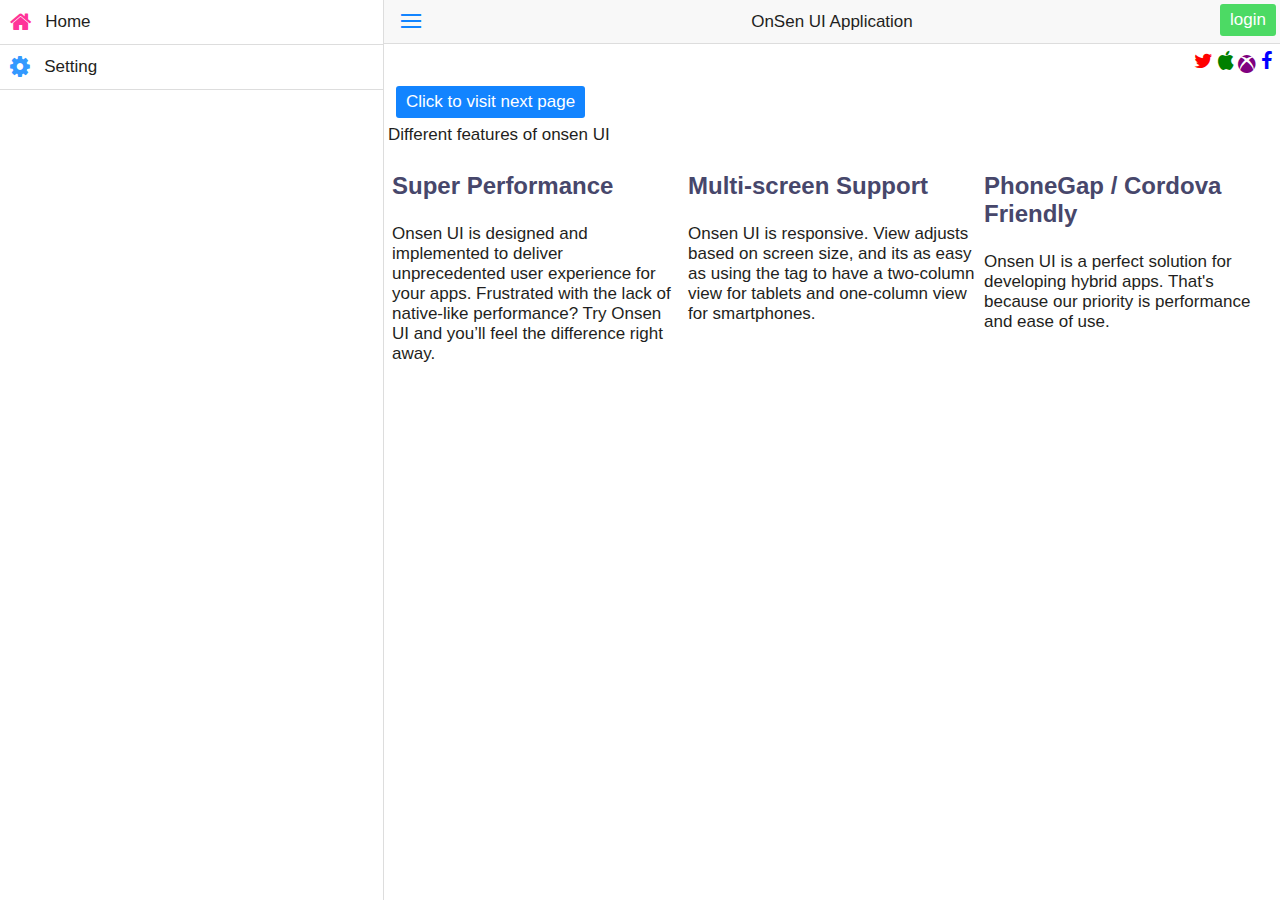
<file: Onsen_project/index.html>
<!doctype html>
<html>
<meta charset="utf-8">
<meta name="description" content="">
<meta name="keywords" content="">
<meta name="author" content="Sachin Muneshwar">
<link rel="stylesheet" href="lib/onsen/css/onsenui.css">
<link rel="stylesheet" href="lib/onsen/css/onsen-css-components.css">
<link rel="stylesheet" href="styles/app.css">
<script src="lib/onsen/js/jquery-2.1.1.min.js"></script>
<script src="lib/onsen/js/angular/angular.js"></script>
<script src="lib/onsen/js/onsenui.js"></script>
<script>
  ons.bootstrap();
  ons.disableAutoStatusBarFill();
  ons.ready(function() {
    $('#show-modal').click(function(){
      modal.show();
    });
    $('#modal-login, #modal-cancel').click(function(){
      modal.hide();
    });
    

    
  });
  function showDetail() {
    myNavigator.pushPage('page4.html', { animation : 'fade' } );
  }

  function goToFlickrPage() {
    var url = "http://www.google.com/";
    window.open(url, '_blank');
  }
</script>
  <body>
  <div id="page">
  
  <ons-split-view var="app.splitView"
  secondary-page="secondary.html"
  main-page="main.html"
  main-page-width="70%"
  collapse="width= 500px">
  </ons-split-view>>

  <ons-template id="secondary.html">
    <ons-page style="background-color: white; border-right: 1px solid #ddd;">
      <ons-list>
        <ons-list-item
          modifier="tappable"
          class="list__item__line-height"
          onclick="app.splitView.toggle(); app.splitView.setMainPage('main.html');">
          <i class="fa fa-home fa-lg" style="color: #FF3399"></i>
          &nbsp; Home
        </ons-list-item>

        <ons-list-item
          modifier="tappable"
          class="list__item__line-height"
          onclick="app.splitView.toggle();app.splitView.setMainPage('page1.html');">   
          <i class="fa fa-gear fa-lg" style="color: #3399FF"></i>
          &nbsp; Setting
        </ons-list-item>

      </ons-list>
    </ons-page>
  </ons-template>
  
    <!-- 
  <ons-navigator title="Navigator" var="myNavigator"> -->
   <ons-template id="main.html" var="myNavigator">
     <ons-page>
     <ons-toolbar>
       <div class="left">
        <ons-toolbar-button>
         <ons-icon icon="ion-navicon" style="font-size: 32px; width: 1em">
        </ons-toolbar-button>
       </div>
        <div class="center"> OnSen UI Application </div>
          <div class="right">
            <ons-button modifier="cta" id="show-modal">login</ons-button>
          </div>
     </ons-toolbar>
     <ons-row>
     <ons-col width="80%"></ons-col>
     <ons-col width="20%" class="right">
     <ons-icon icon="fa-twitter" size="20px" fixed-width="false" style="color: red; cursor:pointer"></ons-icon>
     <ons-icon icon="fa-apple" size="20px" fixed-width="false" style="color: green; cursor:pointer"></ons-icon>
     <ons-icon icon="ion-xbox" size="20px" fixed-width="false" style="color: purple; cursor:pointer"></ons-icon>
     <ons-icon icon="fa-facebook" size="20px" fixed-width="false" style="color: blue; cursor:pointer"></ons-icon>
     
     </ons-col>
     </ons-row>
     
     <ons-row>
      <ons-col>  
      <ons-button onclick="myNavigator.pushPage('page1.html', { animation : 'slide' } )">
       Click to visit next page
      </ons-button>
      </ons-col>
     </ons-row>
     <ons-row> Different features of onsen UI</ons-row>
     <ons-row>
     <ons-col>
     <h3>Super Performance</h3>
     <p>Onsen UI is designed and implemented to deliver unprecedented user experience for your apps.
        Frustrated with the lack of native-like performance? Try Onsen UI and you’ll feel the difference right away.</p>
     </ons-col>
     
     <ons-col>
     <h3>Multi-screen Support</h3>
     <p>Onsen UI is responsive. View adjusts based on screen size, and its as easy as using the  tag to have a two-column view for tablets and one-column view for smartphones. </p>
     </ons-col>
     
     <ons-col>
     <h3>PhoneGap / Cordova Friendly</h3>
     <p>Onsen UI is a perfect solution for developing hybrid apps. That's because our priority is performance and ease of use.</p>
     </ons-col>
     </ons-row>
     <ons-modal var="modal" >   
     <div id="ons-modal">
     <h4>Login</h4>
     <input type="text" placeholder="E-mail Address" id="email"><br>
     <input type="password" placeholder="Password" id="password"><br>
     <ons-button id="modal-login">Login</ons-button>
     <ons-button id="modal-cancel">Cancel</ons-button>
     </div>
     </ons-modal>
     </ons-page> 
     </ons-template>
   <!--  </ons-navigator> -->
  
  
  
  
  
  
  
  
  
  <!-- 
  
  <ons-tabbar>
	<ons-tabbar-item page="main.html" label="Home" icon="ion-home" active="true"></ons-tabbar-item>
    <ons-tabbar-item page="comments.html" label="Comments" icon="ion-chatbox-working"></ons-tabbar-item>
    <ons-tabbar-item page="tags.html" label="Tags" icon="ion-ios7-pricetag"></ons-tabbar-item>
    <ons-tabbar-item page="settings.html" label="Settings" icon="ion-ios7-cog"></ons-tabbar-item>
</ons-tabbar>




<ons-template id="home.html">
  <ons-toolbar>
    <div class="center">Home</div>
  </ons-toolbar>
  
  <p style="padding-top: 100px; color: #999; text-align: center">Page Contents</p>
</ons-template>

<ons-template id="comments.html">
  <ons-toolbar>
    <div class="center">Comments</div>
  </ons-toolbar>
  
  <p style="padding-top: 100px; color: #999; text-align: center">Page Contents</p>
</ons-template>

<ons-template id="tags.html">
  <ons-toolbar>
    <div class="center">Tags</div>
  </ons-toolbar>
  
  <p style="padding-top: 100px; color: #999; text-align: center">Page Contents</p>
</ons-template>

<ons-template id="feed.html">
  <ons-toolbar>
    <div class="center">Feed</div>
  </ons-toolbar>
  
  <p style="padding-top: 100px; color: #999; text-align: center">Page Contents</p>
</ons-template>

<ons-template id="settings.html">
  <ons-toolbar>
    <div class="center">Settings</div>
  </ons-toolbar>
  
  <p style="padding-top: 100px; color: #999; text-align: center">Page Contents</p>
</ons-template>
 -->
 
</div>
</body>
</html>
</file>
<file: Onsen_project/lib/onsen/css/onsenui.css>
/*! onsenui - v1.1.3 - 2014-09-12 */
/*
Copyright 2013-2014 ASIAL CORPORATION

Licensed under the Apache License, Version 2.0 (the "License");
you may not use this file except in compliance with the License.
You may obtain a copy of the License at

   http://www.apache.org/licenses/LICENSE-2.0

Unless required by applicable law or agreed to in writing, software
distributed under the License is distributed on an "AS IS" BASIS,
WITHOUT WARRANTIES OR CONDITIONS OF ANY KIND, either express or implied.
See the License for the specific language governing permissions and
limitations under the License.

 */

@import url("font_awesome/css/font-awesome.min.css");
@import url("ionicons/css/ionicons.min.css");

/* cutsom elements */
ons-page, ons-screen, ons-navigator,
ons-split-view, ons-sliding-menu, ons-tabbar,
ons-gesture-detector {
  display: block;
}

ons-navigator,
ons-tabbar {
  position: absolute;
  top: 0;
  left: 0;
  bottom: 0;
  right: 0;
  z-index: 2;
}

* {
  -webkit-touch-callout: none;
  -webkit-user-select: none;
  -webkit-tap-highlight-color: rgba(0, 0, 0, 0) !important;
}

::-webkit-scrollbar {
  display: none;
}

input, textarea {
  -webkit-user-select: auto;
}

.page {
  background-color: transparent !important;
  background: transparent !important;
}

.page__status-bar-fill + .page__content {
  padding-top: 20px;
}

ons-toolbar + .page__content {
  padding-top: 44px;
}

.page__status-bar-fill + ons-toolbar {
  height: 64px;
}

.page__status-bar-fill + ons-toolbar > .center,
.page__status-bar-fill + ons-toolbar > .left,
.page__status-bar-fill + ons-toolbar > .right {
  padding-top: 20px;
}

.page__status-bar-fill + ons-toolbar + .page__content {
  padding-top: 64px;
}

.page__content {
  overflow: scroll;
  -webkit-overflow-scrolling: touch;
  z-index: 0;
}

.page__bottom-bar-fill ~ .page__content {
  margin-bottom: 44px;
}

.page__content::-webkit-scrollbar {
  display: none;
}

.tab-bar__status-bar-fill ~ .tab-bar--top__content {
  top: 71px;
}

.tab-bar__status-bar-fill ~ .tab-bar--top {
  padding-top: 22px;
}

.effeckt-button {
  position: relative;
  font-family: inherit;
  cursor: pointer;
  -webkit-appearance: none;
  -webkit-font-smoothing: antialiased;
}

.effeckt-button[data-loading] {
  cursor: default;
}

.effeckt-button > .spinner {
  position: absolute;
  width: 26px;
  height: 13px;
  top: 50%;
  margin-top: -12px;
  opacity: 0;
  border: 3px solid white;
  border-bottom: 0;
  -webkit-border-radius: 40px 40px 0 0;
  border-radius: 40px 40px 0 0;
  -webkit-transform-origin: bottom center;
  background: transparent;
  -webkit-box-sizing: border-box;
  -moz-box-sizing: border-box;
  box-sizing: border-box;
}

.effeckt-button[data-loading] > .spinner {
  -webkit-animation: spinner .8s infinite linear;
  -o-animation: spinner .8s infinite linear;
  -moz-animation: spinner .8s infinite linear;
  animation: spinner .8s infinite linear;
}

@-webkit-keyframes spinner {
  0% {
    -webkit-transform: rotate(0deg);
    transform: rotate(0deg);
  }

  50% {
    -webkit-transform: rotate(180deg);
    transform: rotate(180deg);
  }

  100% {
    -webkit-transform: rotate(360deg);
    transform: rotate(360deg);
  }
}

@-o-keyframes spinner {
  0% {
    -o-transform: rotate(0deg);
    transform: rotate(0deg);
  }

  50% {
    -o-transform: rotate(180deg);
    transform: rotate(180deg);
  }

  100% {
    -o-transform: rotate(360deg);
    transform: rotate(360deg);
  }
}

@-moz-keyframes spinner {
  0% {
    -webkit-transform: rotate(0deg);
    -ms-transform: rotate(0deg);
    -o-transform: rotate(0deg);
    -moz-transform: rotate(0deg);
    transform: rotate(0deg);
  }

  50% {
    -webkit-transform: rotate(180deg);
    -ms-transform: rotate(180deg);
    -o-transform: rotate(180deg);
    -moz-transform: rotate(180deg);
    transform: rotate(180deg);
  }

  100% {
    -webkit-transform: rotate(360deg);
    -ms-transform: rotate(360deg);
    -o-transform: rotate(360deg);
    -moz-transform: rotate(360deg);
    transform: rotate(360deg);
  }
}

@keyframes spinner {
  0% {
    -webkit-transform: rotate(0deg);
    -ms-transform: rotate(0deg);
    -o-transform: rotate(0deg);
    -moz-transform: rotate(0deg);
    transform: rotate(0deg);
  }

  50% {
    -webkit-transform: rotate(180deg);
    -ms-transform: rotate(180deg);
    -o-transform: rotate(180deg);
    -moz-transform: rotate(180deg);
    transform: rotate(180deg);
  }

  100% {
    -webkit-transform: rotate(360deg);
    -ms-transform: rotate(360deg);
    -o-transform: rotate(360deg);
    -moz-transform: rotate(360deg);
    transform: rotate(360deg);
  }
}

.effeckt-button,
.effeckt-button > .spinner,
.effeckt-button > .label {
  -webkit-transition-property: padding, opacity, left, right, top, bottom, margin;
  -moz-transition-property: padding, opacity, left, right, top, bottom, margin;
  -o-transition-property: padding, opacity, left, right, top, bottom, margin;
  transition-property: padding, opacity, left, right, top, bottom, margin;
  -webkit-transition-duration: 500ms;
  -moz-transition-duration: 500ms;
  -o-transition-duration: 500ms;
  transition-duration: 500ms;
  -webkit-transition-timing-function: cubic-bezier(0.175, 0.885, 0.32, 1.275);
  -moz-transition-timing-function: cubic-bezier(0.175, 0.885, 0.32, 1.275);
  -o-transition-timing-function: cubic-bezier(0.175, 0.885, 0.32, 1.275);
  transition-timing-function: cubic-bezier(0.175, 0.885, 0.32, 1.275);  
}

.effeckt-button.zoom-in,
.effeckt-button.zoom-in > .spinner,
.effeckt-button.zoom-in > .label,
.effeckt-button.zoom-out,
.effeckt-button.zoom-out > .spinner,
.effeckt-button.zoom-out > .label {
  -webkit-transition: 500ms ease all;
  -o-transition: 500ms ease all;
  -moz-transition: 500ms ease all;
  transition: 500ms ease all;
}

.effeckt-button.expand-right > .spinner {
  right: 16px;
}

.effeckt-button.expand-right[data-loading] {
  padding-right: 64px;
}

.effeckt-button.expand-right[data-loading] > .spinner {
  opacity: 1;
}

.effeckt-button.expand-left > .spinner {
  left: 16px;
}

.effeckt-button.expand-left[data-loading] {
  padding-left: 64px;
}

.effeckt-button.expand-left[data-loading] > .spinner {
  opacity: 1;
}

.effeckt-button.expand-up {
  overflow: hidden;
}

.effeckt-button.expand-up > .spinner {
  top: 32px;
  left: 50%;
  margin-left: -16px;
}

.effeckt-button.expand-up[data-loading] {
  padding-top: 64px;
}

.effeckt-button.expand-up[data-loading] > .spinner {
  opacity: 1;
  top: 16px;
  margin-top: 0;
}

.effeckt-button.expand-down {
  overflow: hidden;
}

.effeckt-button.expand-down > .spinner {
  left: 50%;
  top: 100%;
  margin-left: -16px;
  margin-top: -48px;
}

.effeckt-button.expand-down[data-loading] {
  padding-bottom: 64px;
}

.effeckt-button.expand-down[data-loading] > .spinner {
  opacity: 1;
}

.effeckt-button.slide-left {
  overflow: hidden;
}

.effeckt-button.slide-left > .label {
  position: relative;
}

.effeckt-button.slide-left > .spinner {
  left: 100%;
  margin-left: -16px;
}

.effeckt-button.slide-left[data-loading] > .label {
  opacity: 0;
  left: -100%;
}

.effeckt-button.slide-left[data-loading] > .spinner {
  opacity: 1;
  left: 50%;
}

.effeckt-button.slide-right {
  overflow: hidden;
}

.effeckt-button.slide-right > .label {
  position: relative;
}

.effeckt-button.slide-right > .spinner {
  right: 100%;
  margin-left: -16px;
}

.effeckt-button.slide-right[data-loading] > .label {
  opacity: 0;
  left: 100%;
}

.effeckt-button.slide-right[data-loading] > .spinner {
  opacity: 1;
  left: 50%;
}

.effeckt-button.slide-up {
  overflow: hidden;
}

.effeckt-button.slide-up > .label {
  position: relative;
}

.effeckt-button.slide-up > .spinner {
  left: 50%;
  margin-left: -16px;
  margin-top: 1em;
}

.effeckt-button.slide-up[data-loading] > .label {
  opacity: 0;
  top: -1em;
}

.effeckt-button.slide-up[data-loading] > .spinner {
  opacity: 1;
  margin-top: -16px;
}

.effeckt-button.slide-down {
  overflow: hidden;
}

.effeckt-button.slide-down > .label {
  position: relative;
}

.effeckt-button.slide-down > .spinner {
  left: 50%;
  margin-left: -16px;
  margin-top: -32px;
}

.effeckt-button.slide-down[data-loading] > .label {
  opacity: 0;
  top: 1em;
}

.effeckt-button.slide-down[data-loading] > .spinner {
  opacity: 1;
  margin-top: -16px;
}

.effeckt-button.zoom-out {
  overflow: hidden;
}

.effeckt-button.zoom-out > .spinner {
  left: 50%;
  margin-left: -16px;
  -webkit-transform: scale(2.5);
  -ms-transform: scale(2.5);
  -o-transform: scale(2.5);
  -moz-transform: scale(2.5);
  transform: scale(2.5);
}

.effeckt-button.zoom-out > .label {
  position: relative;
  display: inline-block;
}

.effeckt-button.zoom-out[data-loading] > .label {
  opacity: 0;
  -webkit-transform: scale(0.5);
  -ms-transform: scale(0.5);
  -o-transform: scale(0.5);
  -moz-transform: scale(0.5);
  transform: scale(0.5);
}

.effeckt-button.zoom-out[data-loading] > .spinner {
  opacity: 1;
  -webkit-transform: none;
  -ms-transform: none;
  -o-transform: none;
  -moz-transform: none;
  transform: none;
}

.effeckt-button.zoom-in {
  overflow: hidden;
}

.effeckt-button.zoom-in > .spinner {
  left: 50%;
  margin-left: -16px;
  -webkit-transform: scale(0.2);
  -ms-transform: scale(0.2);
  -o-transform: scale(0.2);
  -moz-transform: scale(0.2);
  transform: scale(0.2);
}

.effeckt-button.zoom-in > .label {
  position: relative;
  display: inline-block;
}

.effeckt-button.zoom-in[data-loading] > .label {
  opacity: 0;
  -webkit-transform: scale(2.2);
  -ms-transform: scale(2.2);
  -o-transform: scale(2.2);
  -moz-transform: scale(2.2);
  transform: scale(2.2);
}

.effeckt-button.zoom-in[data-loading] > .spinner {
  opacity: 1;
  -webkit-transform: none;
  -ms-transform: none;
  -o-transform: none;
  -moz-transform: none;
  transform: none;
}

/**
 * Grid
 * --------------------------------------------------
 * Using flexbox for the grid, inspired by Philip Walton:
 * http://philipwalton.github.io/solved-by-flexbox/demos/grids/
 * By default each .col within a .row will evenly take up
 * available width, and the height of each .col with take
 * up the height of the tallest .col in the same .row.
 */
.row {
  display: -webkit-box;
  display: -webkit-flex;
  display: -moz-box;
  display: -moz-flex;
  display: -ms-flexbox;
  display: flex;
  -webkit-flex-wrap: wrap;
  -ms-flex-wrap: wrap;
  flex-wrap: wrap;
  width: 100%;
  -webkit-box-sizing: border-box;
  -moz-box-sizing: border-box;
  box-sizing: border-box;
}

.row + .row {
  margin-top: -5px;
  padding-top: 0;
}

.col {
  -webkit-box-flex: 1;
  -webkit-flex: 1;
  -moz-box-flex: 1;
  -moz-flex: 1;
  -ms-flex: 1;
  flex: 1;
  display: block;
  width: 100%;
  -webkit-box-sizing: border-box;
  -moz-box-sizing: border-box;
  box-sizing: border-box;
}

/* Vertically Align Columns */
/* .row-* vertically aligns every .col in the .row */
.row-top {
  -webkit-box-align: start;
  -ms-flex-align: start;
  -webkit-align-items: flex-start;
  -moz-align-items: flex-start;
  -moz-box-align: start;
  align-items: flex-start;
}

.row-bottom {
  -webkit-box-align: end;
  -ms-flex-align: end;
  -webkit-align-items: flex-end;
  -moz-align-items: flex-end;
  -moz-box-align: end;
  align-items: flex-end;
}

.row-center {
  -webkit-box-align: center;
  -ms-flex-align: center;
  -webkit-align-items: center;
  -moz-align-items: center;
  -moz-box-align: center;
  align-items: center;
}

/* .col-* vertically aligns an individual .col */
.col-top {
  -webkit-align-self: flex-start;
  -moz-align-self: flex-start;
  -ms-flex-item-align: start;
  align-self: flex-start; }

.col-bottom {
  -webkit-align-self: flex-end;
  -moz-align-self: flex-end;
  -ms-flex-item-align: end;
  align-self: flex-end; }

.col-center {
  -webkit-align-self: center;
  -moz-align-self: center;
  -ms-flex-item-align: center;
  align-self: center; }

/* Column Offsets */
.col-offset-10 {
  margin-left: 10%; }

.col-offset-20 {
  margin-left: 20%; }

.col-offset-25 {
  margin-left: 25%; }

.col-offset-33, .col-offset-34 {
  margin-left: 33.3333%; }

.col-offset-50 {
  margin-left: 50%; }

.col-offset-66, .col-offset-67 {
  margin-left: 66.6666%; }

.col-offset-75 {
  margin-left: 75%; }

.col-offset-80 {
  margin-left: 80%; }

.col-offset-90 {
  margin-left: 90%; }

.row--fit > .col {
  -webkit-box-flex: 1;
  -webkit-flex: 1;
  -moz-box-flex: 1;
  -ms-flex: 1;
  flex: 1;
}
.row--100 > .col {
  -webkit-box-flex: 0;
  -webkit-flex: 0 0 100%;
  -moz-box-flex: 0;
  -ms-flex: 0 0 100%;
  flex: 0 0 100%;
}

/*
Copyright 2013-2014 ASIAL CORPORATION

Licensed under the Apache License, Version 2.0 (the "License");
you may not use this file except in compliance with the License.
You may obtain a copy of the License at

   http://www.apache.org/licenses/LICENSE-2.0

Unless required by applicable law or agreed to in writing, software
distributed under the License is distributed on an "AS IS" BASIS,
WITHOUT WARRANTIES OR CONDITIONS OF ANY KIND, either express or implied.
See the License for the specific language governing permissions and
limitations under the License.

 */

.ons-icon {
  display: inline-block;
  font-style: normal;
  font-weight: normal;
  line-height: 1;
  -webkit-font-smoothing: antialiased;
  -moz-osx-font-smoothing: grayscale;
}

.ons-icon--ion {
  line-height: 0.75em;
  vertical-align: -25%;
}

.ons-icon--spin {
  -webkit-animation: ons-icon-spin 2s infinite linear;
  -moz-animation: ons-icon-spin 2s infinite linear;
  -o-animation: ons-icon-spin 2s infinite linear;
  animation: ons-icon-spin 2s infinite linear;
}

@-moz-keyframes ons-icon-spin {
  0% {
    -moz-transform: rotate(0deg);
  }
  100% {
    -moz-transform: rotate(359deg);
  }
}

@-webkit-keyframes ons-icon-spin {
  0% {
    -webkit-transform: rotate(0deg);
  }
  100% {
    -webkit-transform: rotate(359deg);
  }
}

@-o-keyframes ons-icon-spin {
  0% {
    -webkit-transform: rotate(0deg);
    -o-transform: rotate(0deg);
    transform: rotate(0deg);
  }
  100% {
    -webkit-transform: rotate(359deg);
    -o-transform: rotate(359deg);
    transform: rotate(359deg);
  }
}

@keyframes ons-icon-spin {
  0% {
    -webkit-transform: rotate(0deg);
    -moz-transform: rotate(0deg);
    -ms-transform: rotate(0deg);
    -o-transform: rotate(0deg);
    transform: rotate(0deg);
  }
  100% {
    -webkit-transform: rotate(359deg);
    -moz-transform: rotate(359deg);
    -ms-transform: rotate(359deg);
    -o-transform: rotate(359deg);
    transform: rotate(359deg);
  }
}

.ons-icon--rotate-90 {
  -webkit-transform: rotate(90deg);
  -moz-transform: rotate(90deg);
  -ms-transform: rotate(90deg);
  -o-transform: rotate(90deg);
  transform: rotate(90deg);
}

.ons-icon--rotate-180 {
  -webkit-transform: rotate(180deg);
  -moz-transform: rotate(180deg);
  -ms-transform: rotate(180deg);
  -o-transform: rotate(180deg);
  transform: rotate(180deg);
}

.ons-icon--rotate-270 {
  -webkit-transform: rotate(270deg);
  -moz-transform: rotate(270deg);
  -ms-transform: rotate(270deg);
  -o-transform: rotate(270deg);
  transform: rotate(270deg);
}

.ons-icon--flip-horizontal {
  -webkit-transform: scale(-1, 1);
  -moz-transform: scale(-1, 1);
  -ms-transform: scale(-1, 1);
  -o-transform: scale(-1, 1);
  transform: scale(-1, 1);
}

.ons-icon--flip-vertical {
  -webkit-transform: scale(1, -1);
  -moz-transform: scale(1, -1);
  -ms-transform: scale(1, -1);
  -o-transform: scale(1, -1);
  transform: scale(1, -1);
}

.ons-icon--fw {
  width: 1.28571429em;
  text-align: center;
}

.ons-icon--lg {
  font-size: 1.33333333em;
  line-height: 0.75em;
  vertical-align: -15%;
}

.ons-icon--2x {
  font-size: 2em;
}

.ons-icon--3x {
  font-size: 3em;
}

.ons-icon--4x {
  font-size: 4em;
}

.ons-icon--5x {
  font-size: 5em;
}

/*
Copyright 2013-2014 ASIAL CORPORATION

Licensed under the Apache License, Version 2.0 (the "License");
you may not use this file except in compliance with the License.
You may obtain a copy of the License at

   http://www.apache.org/licenses/LICENSE-2.0

Unless required by applicable law or agreed to in writing, software
distributed under the License is distributed on an "AS IS" BASIS,
WITHOUT WARRANTIES OR CONDITIONS OF ANY KIND, either express or implied.
See the License for the specific language governing permissions and
limitations under the License.

*/

.ons-scroller {
  display: block;
  overflow: scroll;
  -webkit-overflow-scrolling: touch;   
}

.ons-scroller::-webkit-scrollbar,
.ons-scroller__content::-webkit-scrollbar {
  display: none;
}

/*
Copyright 2013-2014 ASIAL CORPORATION

Licensed under the Apache License, Version 2.0 (the "License");
you may not use this file except in compliance with the License.
You may obtain a copy of the License at

   http://www.apache.org/licenses/LICENSE-2.0

Unless required by applicable law or agreed to in writing, software
distributed under the License is distributed on an "AS IS" BASIS,
WITHOUT WARRANTIES OR CONDITIONS OF ANY KIND, either express or implied.
See the License for the specific language governing permissions and
limitations under the License.

*/

ons-sliding-menu {
  position: absolute;
  left: 0px;
  right: 0px;
  top: 0px;
  bottom: 0px;
  overflow: hidden;
  z-index: 0;
}

.onsen-sliding-menu__behind,
.onsen-sliding-menu__above {
  position: absolute;
  top: 0px;
  left: 0px;
  bottom: 0px;
  right: 0px;
  z-index: 0;
}

.onsen-sliding-menu__above {
  margin: 0;
  padding: 0;
}

.onsen-sliding-menu__behind {
  opacity: 0;
}


/*
Copyright 2013-2014 ASIAL CORPORATION

Licensed under the Apache License, Version 2.0 (the "License");
you may not use this file except in compliance with the License.
You may obtain a copy of the License at

   http://www.apache.org/licenses/LICENSE-2.0

Unless required by applicable law or agreed to in writing, software
distributed under the License is distributed on an "AS IS" BASIS,
WITHOUT WARRANTIES OR CONDITIONS OF ANY KIND, either express or implied.
See the License for the specific language governing permissions and
limitations under the License.

*/

ons-split-view {
  position: absolute;
  left: 0px;
  right: 0px;
  top: 0px;
  bottom: 0px;
  z-index: 0;
  overflow: hidden;
}

.onsen-split-view__secondary {
  opacity: 0;
  width: 100%;
}

.onsen-split-view__secondary,
.onsen-split-view__main {
  position: absolute;
  top: 0px;
  left: 0px;
  bottom: 0px;
  right: 0px;
  z-index: 0;
}
</file>
<file: Onsen_project/lib/onsen/css/onsen-css-components.css>
html {
  height: 100%;
  width: 100%;
}
body {
  position: absolute;
  top: 0;
  right: 0;
  left: 0;
  bottom: 0;
  padding: 0;
  margin: 0;
  -webkit-text-size-adjust: 100%;
}
*:not(input):not(textarea):not(select) {
  -webkit-user-select: none;
  -moz-user-select: none;
  -ms-user-select: none;
  user-select: none;
}
* {
  -webkit-tap-highlight-color: rgba(0,0,0,0);
}
input:active,
input:focus,
textarea:active,
textarea:focus,
select:active,
select:focus {
  outline: none;
}
h1 {
  font-size: 36px;
}
h2 {
  font-size: 30px;
}
h3 {
  font-size: 24px;
}
h4,
h5,
h6 {
  font-size: 18px;
}
.page {
  font-family: 'Helvetica Neue', Helvetica, Arial, 'Lucida Grande', sans-serif;
  -webkit-font-smoothing: antialiased;
  -moz-osx-font-smoothing: grayscale;
  font-weight: 400;
  font-size: 17px;
  background-color: #fff;
  position: absolute;
  top: 0px;
  left: 0px;
  right: 0px;
  bottom: 0px;
  overflow: visible;
  font-size: 17px;
  color: #1f1f21;
}
.page::-webkit-scrollbar {
  display: none;
}
.page__content {
  background-color: #fff;
  position: absolute;
  top: 0px;
  left: 0px;
  right: 0px;
  bottom: 0px;
  -webkit-box-sizing: border-box;
  -moz-box-sizing: border-box;
  box-sizing: border-box;
  margin-top: -1px;
}
.content-padded {
  padding: 8px;
}
/* topdoc
  name: Switch
  class: switch
  modifiers:
    :focus: Focus state
    :disabled: Disabled state
  markup:
    <label class="switch">
      <input type="checkbox" class="switch__input">
      <div class="switch__toggle"></div>
    </label>
    <label class="switch">
      <input type="checkbox" class="switch__input" checked>
      <div class="switch__toggle"></div>
    </label>
    <label class="switch">
      <input type="checkbox" class="switch__input" disabled>
      <div class="switch__toggle"></div>
    </label>
*/
.switch {
  position: relative;
  display: inline-block;
  vertical-align: top;
  -webkit-box-sizing: border-box;
  -moz-box-sizing: border-box;
  box-sizing: border-box;
  -webkit-background-clip: padding-box;
  background-clip: padding-box;
  position: relative;
  overflow: hidden;
  font-size: 17px;
  padding: 0 20px;
  border: none;
  overflow: visible;
  width: 51px;
  height: 32px;
  z-index: 0;
  text-align: left;
}
.switch__input {
  position: absolute;
  overflow: hidden;
  right: 0px;
  top: 0px;
  left: 0px;
  bottom: 0px;
  padding: 0;
  border: 0;
  opacity: 0.001;
  z-index: 1;
  vertical-align: top;
  outline: none;
  width: 100%;
  height: 100%;
  margin: 0;
  -webkit-appearance: none;
  appearance: none;
  width: 51px;
  height: 44px;
  margin-top: -6px;
  top: 0px;
  left: 0px;
  -webkit-transition: all 0.2s linear;
  -moz-transition: all 0.2s linear;
  -o-transition: all 0.2s linear;
  transition: all 0.2s linear;
}
.switch__toggle {
  background-color: #ddd;
  position: absolute;
  top: 0px;
  left: 0px;
  right: 0px;
  bottom: 0px;
  -webkit-border-radius: 30px;
  border-radius: 30px;
  -webkit-transition-property: all;
  -moz-transition-property: all;
  -o-transition-property: all;
  transition-property: all;
  -webkit-transition-duration: 0.35s;
  -moz-transition-duration: 0.35s;
  -o-transition-duration: 0.35s;
  transition-duration: 0.35s;
  -webkit-transition-timing-function: ease-out;
  -moz-transition-timing-function: ease-out;
  -o-transition-timing-function: ease-out;
  transition-timing-function: ease-out;
}
.switch__toggle:before {
  -webkit-box-sizing: border-box;
  -moz-box-sizing: border-box;
  box-sizing: border-box;
  -webkit-background-clip: padding-box;
  background-clip: padding-box;
  position: absolute;
  content: '';
  -webkit-border-radius: 28px;
  border-radius: 28px;
  height: 28px;
  width: 28px;
  background-color: #fff;
  left: 2px;
  top: 2px;
  -webkit-transition-property: all;
  -moz-transition-property: all;
  -o-transition-property: all;
  transition-property: all;
  -webkit-transition-duration: 0.35s;
  -moz-transition-duration: 0.35s;
  -o-transition-duration: 0.35s;
  transition-duration: 0.35s;
  -webkit-transition-timing-function: cubic-bezier(0.5, 1.6, 0.5, 1);
  -moz-transition-timing-function: cubic-bezier(0.5, 1.6, 0.5, 1);
  -o-transition-timing-function: cubic-bezier(0.5, 1.6, 0.5, 1);
  transition-timing-function: cubic-bezier(0.5, 1.6, 0.5, 1);
}
.switch__input:checked + .switch__toggle {
  background-color: #4cd964;
}
.switch__input:checked + .switch__toggle:before {
  -webkit-transform: translateX(18px);
  -moz-transform: translateX(18px);
  -ms-transform: translateX(18px);
  -o-transform: translateX(18px);
  transform: translateX(18px);
}
.switch__input:not(:checked) + .switch__toggle:before {
  -webkit-transform: translateX(0px);
  -moz-transform: translateX(0px);
  -ms-transform: translateX(0px);
  -o-transform: translateX(0px);
  transform: translateX(0px);
}
.switch__input:disabled + .switch__toggle {
  opacity: 0.3;
  cursor: default;
  pointer-events: none;
}
/* topdoc
  name: Range
  class: range
  modifiers:
    :active: Active state
    :disabled: Disabled state
    :focus: Focused
  markup:
    <input type="range" class="range">
    <input type="range" class="range" disabled>
  showcase:
    <div class="navigation-bar">
        <div class="navigation-bar__item center full">
            <h1 class="navigation-bar__title">Range</h1>
        </div>
    </div>

    <div style="padding:8px">
      <input type="range" class="range" style="width:100%" value="0">
    </div>

    <div style="padding:8px">
      <input type="range" class="range" style="width:100%" value="30">
    </div>

    <div style="padding:8px">
      <input type="range" class="range" style="width:100%" value="60">
    </div>

    <div style="padding:8px">
      <input type="range" class="range" style="width:100%" value="90">
    </div>
*/
.range {
  padding: 0;
  margin: 0;
  font: inherit;
  color: inherit;
  background: transparent;
  border: none;
  line-height: normal;
  -webkit-box-sizing: border-box;
  -moz-box-sizing: border-box;
  box-sizing: border-box;
  -webkit-background-clip: padding-box;
  background-clip: padding-box;
  vertical-align: top;
  outline: none;
  line-height: 1;
  -webkit-appearance: none;
  -webkit-border-radius: 4px;
  border-radius: 4px;
  border: none;
  height: 2px;
  -webkit-border-radius: 0;
  border-radius: 0;
  -webkit-border-radius: 3px;
  border-radius: 3px;
  background-image: -webkit-gradient(linear, left top, left bottom, from(#ccc), to(#ccc));
  background-image: -webkit-linear-gradient(#ccc, #ccc);
  background-image: -moz-linear-gradient(#ccc, #ccc);
  background-image: -o-linear-gradient(#ccc, #ccc);
  background-image: linear-gradient(#ccc, #ccc);
  background-position: left center;
  -webkit-background-size: 100% 2px;
  background-size: 100% 2px;
  background-repeat: no-repeat;
  overflow: hidden;
  height: 31px;
}
.range::-moz-range-track {
  position: relative;
  border: none;
  background-color: #ccc;
  height: 2px;
  border-radius: 30px;
  box-shadow: none;
  top: 0;
  margin: 0;
  padding: 0;
}
.range::-webkit-slider-thumb {
  cursor: pointer;
  -webkit-appearance: none;
  position: relative;
  height: 29px;
  width: 29px;
  background-color: #fff;
  border: 1px solid #ddd;
  -webkit-border-radius: 30px;
  border-radius: 30px;
  -webkit-box-shadow: none;
  box-shadow: none;
  top: 0;
  margin: 0;
  padding: 0;
}
.range::-moz-range-thumb {
  cursor: pointer;
  position: relative;
  height: 29px;
  width: 29px;
  background-color: #fff;
  border: 1px solid #ddd;
  border-radius: 30px;
  box-shadow: none;
  margin: 0;
  padding: 0;
}
.range::-webkit-slider-thumb:before {
  position: absolute;
  top: 13px;
  right: 0px;
  left: -1024px;
  width: 1024px;
  height: 2px;
  background-color: #1284ff;
  content: '';
  margin: 0;
  padding: 0;
}
.range:disabled {
  opacity: 0.3;
  cursor: default;
  pointer-events: none;
}
/* topdoc
  name: Navigation Bar
  class: navigation-bar
  markup:
    <div class="navigation-bar">
      <div class="navigation-bar__center">
        <h1 class="navigation-bar__title">Navigation Bar</h1>
      </div>
    </div>
*/
.navigation-bar {
  font-family: 'Helvetica Neue', Helvetica, Arial, 'Lucida Grande', sans-serif;
  -webkit-font-smoothing: antialiased;
  -moz-osx-font-smoothing: grayscale;
  font-weight: 400;
  font-size: 17px;
  -webkit-box-sizing: border-box;
  -moz-box-sizing: border-box;
  box-sizing: border-box;
  -webkit-background-clip: padding-box;
  background-clip: padding-box;
  white-space: nowrap;
  overflow: hidden;
  word-spacing: 0;
  padding: 0;
  margin: 0;
  font: inherit;
  color: inherit;
  background: transparent;
  border: none;
  line-height: normal;
  cursor: default;
  -webkit-user-select: none;
  -moz-user-select: none;
  -ms-user-select: none;
  user-select: none;
  z-index: 2;
  display: block;
  height: 44px;
  padding-left: 0;
  padding-right: 0;
  background: #f8f8f8;
  color: #1f1f21;
  -webkit-box-shadow: none;
  box-shadow: none;
  border-bottom: 1px solid #ddd;
  font-weight: 400;
  width: 100%;
  white-space: nowrap;
  overflow: visible;
}
@media (-webkit-min-device-pixel-ratio: 2), (min-resolution: 192dpi) {
  .navigation-bar {
    border-bottom: none;
    -webkit-background-size: 100% 1px;
    background-size: 100% 1px;
    background-repeat: no-repeat;
    background-position: bottom;
    background-image: -webkit-linear-gradient(90deg, #ddd, #ddd 50%, transparent 50%);
    background-image: -moz-linear-gradient(90deg, #ddd, #ddd 50%, transparent 50%);
    background-image: -o-linear-gradient(90deg, #ddd, #ddd 50%, transparent 50%);
    background-image: linear-gradient(0deg, #ddd, #ddd 50%, transparent 50%);
  }
}
.navigation-bar__line-height {
  line-height: 44px;
  padding-bottom: 0;
  padding-top: 0;
}
.navigation-bar__bg {
  background: #f8f8f8;
}
.navigation-bar__item,
.navigation-bar__left,
.navigation-bar__right,
.navigation-bar__center {
  -webkit-box-sizing: border-box;
  -moz-box-sizing: border-box;
  box-sizing: border-box;
  -webkit-background-clip: padding-box;
  background-clip: padding-box;
  padding: 0;
  margin: 0;
  font: inherit;
  color: inherit;
  background: transparent;
  border: none;
  line-height: normal;
  height: 44px;
  vertical-align: top;
  overflow: visible;
  display: block;
  vertical-align: middle;
  float: left;
}
.navigation-bar__left {
  max-width: 50%;
  width: 27%;
  text-align: left;
}
.navigation-bar__right {
  max-width: 50%;
  width: 27%;
  text-align: right;
}
.navigation-bar__center {
  width: 46%;
  text-align: center;
  line-height: 44px;
  font-size: 17px;
  font-weight: 500;
}
.navigation-bar__title {
  line-height: 44px;
  font-size: 17px;
  font-weight: 500;
  color: #1f1f21;
  width: 46%;
  margin: 0;
  padding: 0;
  text-overflow: ellipsis;
  white-space: nowrap;
  overflow: hidden;
}
.navigation-bar__center:first-child:last-child {
  width: 100%;
}
/* topdoc
  name: Navigation Bar Item
  use: Toolbar Button, Navigation Bar
  markup:
    <div class="navigation-bar">
      <div class="navigation-bar__left">
        <span class="toolbar-button--quiet navigation-bar__line-height">
          <i class="ion-navicon" style="font-size:32px; vertical-align:-6px;"></i>
        </span>
      </div>

      <div class="navigation-bar__center">
        Navigation Bar
      </div>

      <div class="navigation-bar__right">
        <span class="toolbar-button--quiet navigation-bar__line-height">Label</span>
      </div>
    </div>
*/
/* topdoc
  name: Navigation Bar with Outline Button
  use: Toolbar Button, Navigation Bar
  markup:
    <div class="navigation-bar">
      <div class="navigation-bar__left">
        <span class="toolbar-button--outline navigation-bar__line-height">
          <i class="ion-navicon" style="font-size:32px; vertical-align:-6px;"></i>
        </span>
      </div>

      <div class="navigation-bar__center">
        Title
      </div>

      <div class="navigation-bar__right">
        <span class="toolbar-button--outline navigation-bar__line-height">Button</span>
      </div>
    </div>
*/
/* topdoc
  name: Transparent Navigation Bar
  class: navigation-bar--transparent
  use: Toolbar Button, Navigation Bar
  markup:
    <div class="navigation-bar navigation-bar--transparent">
      <div class="navigation-bar__left">
        <span class="toolbar-button--quiet navigation-bar__line-height">
          <i class="ion-navicon" style="font-size:32px; vertical-align:-6px;"></i>
        </span>
      </div>
      <div class="navigation-bar__center">
        <h1 class="navigation-bar__title">Navigation Bar</h1>
      </div>
      <div class="navigation-bar__right">
        <span class="toolbar-button--quiet navigation-bar__line-height">Label</span>
      </div>
    </div>
*/
.navigation-bar--transparent {
  background-color: transparent;
  background-image: none;
  border: none;
}
/* topdoc
  name: Bottom Bar
  class: bottom-bar
  use: Navigation Bar
  markup:
    <div class="bottom-bar">
      <div class="bottom-bar__line-height" style="text-align:center">Bottom Toolbar</div>
    </div>
*/
.bottom-bar {
  font-family: 'Helvetica Neue', Helvetica, Arial, 'Lucida Grande', sans-serif;
  -webkit-font-smoothing: antialiased;
  -moz-osx-font-smoothing: grayscale;
  font-weight: 400;
  font-size: 17px;
  -webkit-box-sizing: border-box;
  -moz-box-sizing: border-box;
  box-sizing: border-box;
  -webkit-background-clip: padding-box;
  background-clip: padding-box;
  white-space: nowrap;
  overflow: hidden;
  word-spacing: 0;
  padding: 0;
  margin: 0;
  font: inherit;
  color: inherit;
  background: transparent;
  border: none;
  line-height: normal;
  cursor: default;
  -webkit-user-select: none;
  -moz-user-select: none;
  -ms-user-select: none;
  user-select: none;
  z-index: 2;
  display: block;
  height: 44px;
  padding-left: 0;
  padding-right: 0;
  background: #f8f8f8;
  color: #1f1f21;
  -webkit-box-shadow: none;
  box-shadow: none;
  font-weight: 400;
  border-bottom: none;
  border-top: 1px solid #ddd;
  position: absolute;
  bottom: 0px;
  right: 0px;
  left: 0px;
}
@media (-webkit-min-device-pixel-ratio: 2), (min-resolution: 192dpi) {
  .bottom-bar {
    border-top: none;
    -webkit-background-size: 100% 1px;
    background-size: 100% 1px;
    background-repeat: no-repeat;
    background-position: top;
    background-image: -webkit-linear-gradient(270deg, #ddd, #ddd 50%, transparent 50%);
    background-image: -moz-linear-gradient(270deg, #ddd, #ddd 50%, transparent 50%);
    background-image: -o-linear-gradient(270deg, #ddd, #ddd 50%, transparent 50%);
    background-image: linear-gradient(180deg, #ddd, #ddd 50%, transparent 50%);
  }
}
.bottom-bar__line-height {
  line-height: 44px;
  padding-bottom: 0;
  padding-top: 0;
}
.bottom-bar--transparent {
  background-color: transparent;
  background-image: none;
  border: none;
}
/* topdoc
  name: Navigation Bar with Segment
  class: navigation-bar
  hint: .navigation-bar .button-bar
  use: Segment, Navigation Bar
  markup:
    <div class="navigation-bar">
      <div class="navigation-bar__center">
        <div class="button-bar" style="width:200px;margin:7px 50px;">
          <div class="button-bar__item">
            <input type="radio" name="navi-segment-a" checked>
            <div class="button-bar__button">One</div>
          </div>

          <div class="button-bar__item">
            <input type="radio" name="navi-segment-a">
            <div class="button-bar__button">Two</div>
          </div>
        </div>
      </div>
    </div>
*/
/* topdoc
  name: Button
  class: button
  modifiers:
    :active: Active state
    :disabled: Disabled state
    :focus: Focused
  markup:
    <button class="button">Button</button>
    <button class="button" disabled>Button</button>
*/
.button {
  position: relative;
  display: inline-block;
  vertical-align: top;
  -webkit-box-sizing: border-box;
  -moz-box-sizing: border-box;
  box-sizing: border-box;
  -webkit-background-clip: padding-box;
  background-clip: padding-box;
  padding: 0;
  margin: 0;
  font: inherit;
  color: inherit;
  background: transparent;
  border: none;
  line-height: normal;
  font-family: 'Helvetica Neue', Helvetica, Arial, 'Lucida Grande', sans-serif;
  -webkit-font-smoothing: antialiased;
  -moz-osx-font-smoothing: grayscale;
  font-weight: 400;
  font-size: 17px;
  cursor: default;
  -webkit-user-select: none;
  -moz-user-select: none;
  -ms-user-select: none;
  user-select: none;
  text-overflow: ellipsis;
  white-space: nowrap;
  overflow: hidden;
  height: auto;
  text-decoration: none;
  padding: 4px 10px;
  font-size: 17px;
  line-height: 32px;
  letter-spacing: 0;
  color: #fff;
  text-shadow: 0 1px none;
  vertical-align: middle;
  background-color: #1284ff;
  -webkit-box-shadow: none;
  box-shadow: none;
  border: 0px solid currentColor;
  -webkit-border-radius: 3px;
  border-radius: 3px;
  -webkit-transition: none;
  -moz-transition: none;
  -o-transition: none;
  transition: none;
}
.button:hover {
  -webkit-transition: none;
  -moz-transition: none;
  -o-transition: none;
  transition: none;
}
.button:active {
  background-color: #1284ff;
  -webkit-box-shadow: none;
  box-shadow: none;
  color: #fff;
  -webkit-transition: none;
  -moz-transition: none;
  -o-transition: none;
  transition: none;
  opacity: 0.2;
}
.button:focus {
  -webkit-box-shadow: none;
  box-shadow: none;
  outline: 0;
}
.button:disabled,
.button[disabled] {
  opacity: 0.3;
  cursor: default;
  pointer-events: none;
}
/* topdoc
  name: Outline Button
  class: button--outline
  use: Button
  markup:
    <button class="button button--outline">Button</button>
    <button class="button button--outline" disabled>Button</button>
*/
.button--outline {
  background-color: transparent;
  border: 1px solid #1284ff;
  color: #1284ff;
}
.button--outline:active {
  background-color: rgba(18,132,255,0.2);
  border: 1px solid #1284ff;
  color: #1284ff;
  opacity: 1;
}
.button--outline:hover {
  border: 1px solid #1284ff;
  -webkit-transition: 0;
  -moz-transition: 0;
  -o-transition: 0;
  transition: 0;
}
/* topdoc
  name: Light Button
  class: button--light
  use: Button
  markup:
    <button class="button button--light">Button</button>
    <button class="button button--light" disabled>Button</button>
*/
.button--light {
  background-color: transparent;
  color: rgba(0,0,0,0.4);
  border: 1px solid rgba(0,0,0,0.2);
}
.button--light:active {
  background-color: rgba(0,0,0,0.05);
  color: rgba(0,0,0,0.4);
  border: 1px solid rgba(0,0,0,0.2);
  opacity: 1;
}
/* topdoc
  name: Quiet Button
  class: button--quiet
  markup:
    <button class="button--quiet">Button</button>
    <button class="button--quiet" disabled>Button</button>
*/
.button--quiet {
  position: relative;
  display: inline-block;
  vertical-align: top;
  -webkit-box-sizing: border-box;
  -moz-box-sizing: border-box;
  box-sizing: border-box;
  -webkit-background-clip: padding-box;
  background-clip: padding-box;
  padding: 0;
  margin: 0;
  font: inherit;
  color: inherit;
  background: transparent;
  border: none;
  line-height: normal;
  font-family: 'Helvetica Neue', Helvetica, Arial, 'Lucida Grande', sans-serif;
  -webkit-font-smoothing: antialiased;
  -moz-osx-font-smoothing: grayscale;
  font-weight: 400;
  font-size: 17px;
  cursor: default;
  -webkit-user-select: none;
  -moz-user-select: none;
  -ms-user-select: none;
  user-select: none;
  text-overflow: ellipsis;
  white-space: nowrap;
  overflow: hidden;
  height: auto;
  text-decoration: none;
  padding: 4px 10px;
  font-size: 17px;
  line-height: 32px;
  letter-spacing: 0;
  color: #fff;
  text-shadow: 0 1px none;
  vertical-align: middle;
  background-color: #1284ff;
  -webkit-box-shadow: none;
  box-shadow: none;
  border: 0px solid currentColor;
  -webkit-border-radius: 3px;
  border-radius: 3px;
  -webkit-transition: none;
  -moz-transition: none;
  -o-transition: none;
  transition: none;
  background: transparent;
  border: 1px solid transparent;
  -webkit-box-shadow: none;
  box-shadow: none;
  background: transparent;
  color: #1284ff;
  border: none;
}
.button--quiet:disabled,
.button--quiet[disabled] {
  opacity: 0.3;
  cursor: default;
  pointer-events: none;
  border: none;
}
.button--quiet:hover {
  -webkit-transition: none;
  -moz-transition: none;
  -o-transition: none;
  transition: none;
}
.button--quiet:focus {
  -webkit-box-shadow: none;
  box-shadow: none;
  outline: 0;
}
.button--quiet:active {
  text-shadow: 0 1px none;
  background-color: transparent;
  border: none;
  -webkit-box-shadow: none;
  box-shadow: none;
  -webkit-transition: none;
  -moz-transition: none;
  -o-transition: none;
  transition: none;
  opacity: 0.2;
  color: #1284ff;
}
/* topdoc
  name: Call To Action Button
  class: button--cta
  markup:
    <button class="button--cta">Button</button>
    <button class="button--cta" disabled>Button</button>
*/
.button--cta {
  position: relative;
  display: inline-block;
  vertical-align: top;
  -webkit-box-sizing: border-box;
  -moz-box-sizing: border-box;
  box-sizing: border-box;
  -webkit-background-clip: padding-box;
  background-clip: padding-box;
  padding: 0;
  margin: 0;
  font: inherit;
  color: inherit;
  background: transparent;
  border: none;
  line-height: normal;
  font-family: 'Helvetica Neue', Helvetica, Arial, 'Lucida Grande', sans-serif;
  -webkit-font-smoothing: antialiased;
  -moz-osx-font-smoothing: grayscale;
  font-weight: 400;
  font-size: 17px;
  cursor: default;
  -webkit-user-select: none;
  -moz-user-select: none;
  -ms-user-select: none;
  user-select: none;
  text-overflow: ellipsis;
  white-space: nowrap;
  overflow: hidden;
  height: auto;
  text-decoration: none;
  padding: 4px 10px;
  font-size: 17px;
  line-height: 32px;
  letter-spacing: 0;
  color: #fff;
  text-shadow: 0 1px none;
  vertical-align: middle;
  background-color: #1284ff;
  -webkit-box-shadow: none;
  box-shadow: none;
  border: 0px solid currentColor;
  -webkit-border-radius: 3px;
  border-radius: 3px;
  -webkit-transition: none;
  -moz-transition: none;
  -o-transition: none;
  transition: none;
  border: none;
  background-color: #4cda64;
  -webkit-box-shadow: none;
  box-shadow: none;
  color: #fff;
  text-shadow: none;
}
.button--cta:hover {
  -webkit-transition: none;
  -moz-transition: none;
  -o-transition: none;
  transition: none;
}
.button--cta:focus {
  -webkit-box-shadow: none;
  box-shadow: none;
  outline: 0;
}
.button--cta:active {
  color: #fff;
  background-color: #4cda64;
  -webkit-box-shadow: none;
  box-shadow: none;
  -webkit-transition: none;
  -moz-transition: none;
  -o-transition: none;
  transition: none;
  opacity: 0.2;
}
.button--cta:disabled,
.button--cta[disabled] {
  opacity: 0.3;
  cursor: default;
  pointer-events: none;
}
/* topdoc
  name: Large Button
  class: button--large
  use: Button
  markup:
    <button class="button button--large">Button</button>
*/
.button--large {
  font-size: 17px;
  font-weight: 500;
  line-height: 36px;
  padding: 4px 12px;
  display: block;
  width: 100%;
  text-align: center;
}
.button--large:active {
  background-color: #1284ff;
  -webkit-box-shadow: none;
  box-shadow: none;
  color: #fff;
  -webkit-transition: none;
  -moz-transition: none;
  -o-transition: none;
  transition: none;
  opacity: 0.2;
  -webkit-transition: none;
  -moz-transition: none;
  -o-transition: none;
  transition: none;
}
.button--large:disabled,
.button--large[disabled] {
  opacity: 0.3;
  cursor: default;
  pointer-events: none;
}
.button--large:hover {
  -webkit-transition: none;
  -moz-transition: none;
  -o-transition: none;
  transition: none;
}
.button--large:focus {
  -webkit-box-shadow: none;
  box-shadow: none;
  outline: 0;
}
/* topdoc
  name: Large Quiet Button
  class: button--large--quiet
  markup:
    <button class="button--large--quiet">Button</button>
*/
.button--large--quiet {
  position: relative;
  display: inline-block;
  vertical-align: top;
  -webkit-box-sizing: border-box;
  -moz-box-sizing: border-box;
  box-sizing: border-box;
  -webkit-background-clip: padding-box;
  background-clip: padding-box;
  padding: 0;
  margin: 0;
  font: inherit;
  color: inherit;
  background: transparent;
  border: none;
  line-height: normal;
  font-family: 'Helvetica Neue', Helvetica, Arial, 'Lucida Grande', sans-serif;
  -webkit-font-smoothing: antialiased;
  -moz-osx-font-smoothing: grayscale;
  font-weight: 400;
  font-size: 17px;
  cursor: default;
  -webkit-user-select: none;
  -moz-user-select: none;
  -ms-user-select: none;
  user-select: none;
  text-overflow: ellipsis;
  white-space: nowrap;
  overflow: hidden;
  height: auto;
  text-decoration: none;
  padding: 4px 10px;
  font-size: 17px;
  line-height: 32px;
  letter-spacing: 0;
  color: #fff;
  text-shadow: 0 1px none;
  vertical-align: middle;
  background-color: #1284ff;
  -webkit-box-shadow: none;
  box-shadow: none;
  border: 0px solid currentColor;
  -webkit-border-radius: 3px;
  border-radius: 3px;
  -webkit-transition: none;
  -moz-transition: none;
  -o-transition: none;
  transition: none;
  font-size: 17px;
  font-weight: 500;
  line-height: 36px;
  padding: 4px 12px;
  display: block;
  width: 100%;
  background: transparent;
  border: 1px solid transparent;
  -webkit-box-shadow: none;
  box-shadow: none;
  color: #1284ff;
  text-align: center;
}
.button--large--quiet:active {
  -webkit-transition: none;
  -moz-transition: none;
  -o-transition: none;
  transition: none;
  opacity: 0.2;
  color: #1284ff;
  background: transparent;
  border: 1px solid transparent;
  -webkit-box-shadow: none;
  box-shadow: none;
}
.button--large--quiet:disabled,
.button--large--quiet[disabled] {
  opacity: 0.3;
  cursor: default;
  pointer-events: none;
}
.button--large--quiet:hover {
  -webkit-transition: none;
  -moz-transition: none;
  -o-transition: none;
  transition: none;
}
.button--large--quiet:focus {
  outline: 0;
}
/* topdoc
  name: Large Call To Action Button
  class: button--large--cta
  markup:
    <button class="button--large--cta" >Button</button>
*/
.button--large--cta {
  position: relative;
  display: inline-block;
  vertical-align: top;
  -webkit-box-sizing: border-box;
  -moz-box-sizing: border-box;
  box-sizing: border-box;
  -webkit-background-clip: padding-box;
  background-clip: padding-box;
  padding: 0;
  margin: 0;
  font: inherit;
  color: inherit;
  background: transparent;
  border: none;
  line-height: normal;
  font-family: 'Helvetica Neue', Helvetica, Arial, 'Lucida Grande', sans-serif;
  -webkit-font-smoothing: antialiased;
  -moz-osx-font-smoothing: grayscale;
  font-weight: 400;
  font-size: 17px;
  cursor: default;
  -webkit-user-select: none;
  -moz-user-select: none;
  -ms-user-select: none;
  user-select: none;
  text-overflow: ellipsis;
  white-space: nowrap;
  overflow: hidden;
  height: auto;
  text-decoration: none;
  padding: 4px 10px;
  font-size: 17px;
  line-height: 32px;
  letter-spacing: 0;
  color: #fff;
  text-shadow: 0 1px none;
  vertical-align: middle;
  background-color: #1284ff;
  -webkit-box-shadow: none;
  box-shadow: none;
  border: 0px solid currentColor;
  -webkit-border-radius: 3px;
  border-radius: 3px;
  -webkit-transition: none;
  -moz-transition: none;
  -o-transition: none;
  transition: none;
  border: none;
  background-color: #4cda64;
  -webkit-box-shadow: none;
  box-shadow: none;
  color: #fff;
  text-shadow: none;
  font-size: 17px;
  font-weight: 500;
  line-height: 36px;
  padding: 4px 12px;
  width: 100%;
  text-align: center;
  display: block;
}
.button--large--cta:hover {
  -webkit-transition: none;
  -moz-transition: none;
  -o-transition: none;
  transition: none;
}
.button--large--cta:focus {
  -webkit-box-shadow: none;
  box-shadow: none;
  outline: 0;
}
.button--large--cta:active {
  color: #fff;
  background-color: #4cda64;
  -webkit-box-shadow: none;
  box-shadow: none;
  -webkit-transition: none;
  -moz-transition: none;
  -o-transition: none;
  transition: none;
  opacity: 0.2;
}
.button--large--cta:disabled,
.button--large--cta[disabled] {
  opacity: 0.3;
  cursor: default;
  pointer-events: none;
}
/* topdoc
  name: Button Bar
  class: button-bar
  modifiers:
    :disabled: Disabled state
  markup:
    <div class="button-bar" style="width:280px;margin:0 auto;">
      <div class="button-bar__item">
        <button class="button-bar__button">One</button>
      </div>
      <div class="button-bar__item">
        <button class="button-bar__button">Two</button>
      </div>
      <div class="button-bar__item">
        <button class="button-bar__button">Three</button>
      </div>
    </div>
*/
.button-bar {
  font-family: 'Helvetica Neue', Helvetica, Arial, 'Lucida Grande', sans-serif;
  -webkit-font-smoothing: antialiased;
  -moz-osx-font-smoothing: grayscale;
  font-weight: 400;
  font-size: 17px;
  display: table;
  table-layout: fixed;
  white-space: nowrap;
  margin: 0;
  padding: 0;
  position: relative;
  margin: 0;
  border: none;
}
.button-bar__item {
  font-family: 'Helvetica Neue', Helvetica, Arial, 'Lucida Grande', sans-serif;
  -webkit-font-smoothing: antialiased;
  -moz-osx-font-smoothing: grayscale;
  font-weight: 400;
  font-size: 17px;
  display: table-cell;
  width: auto;
  -webkit-border-radius: 0;
  border-radius: 0;
  position: relative;
  position: relative;
  overflow: hidden;
  padding: 0;
  position: relative;
  overflow: hidden;
}
.button-bar__item > input {
  position: absolute;
  overflow: hidden;
  right: 0px;
  top: 0px;
  left: 0px;
  bottom: 0px;
  padding: 0;
  border: 0;
  opacity: 0.001;
  z-index: 1;
  vertical-align: top;
  outline: none;
  width: 100%;
  height: 100%;
  margin: 0;
  -webkit-appearance: none;
  appearance: none;
}
.button-bar__item:first-child > .button-bar__button {
  border-left: 1px solid #1284ff;
  border-right: 1px solid #1284ff;
  -webkit-border-top-left-radius: 4px;
  border-top-left-radius: 4px;
  -webkit-border-bottom-left-radius: 4px;
  border-bottom-left-radius: 4px;
}
.button-bar__item:last-child > .button-bar__button {
  border-right: 1px solid #1284ff;
  -webkit-border-top-right-radius: 4px;
  border-top-right-radius: 4px;
  -webkit-border-bottom-right-radius: 4px;
  border-bottom-right-radius: 4px;
}
.button-bar__button {
  font-family: 'Helvetica Neue', Helvetica, Arial, 'Lucida Grande', sans-serif;
  -webkit-font-smoothing: antialiased;
  -moz-osx-font-smoothing: grayscale;
  font-weight: 400;
  font-size: 17px;
  -webkit-border-radius: inherit;
  border-radius: inherit;
  background-color: transparent;
  color: #1284ff;
  border: 0px solid #1284ff;
  border-top: 1px solid #1284ff;
  border-bottom: 1px solid #1284ff;
  border-right: 1px solid #1284ff;
  font-weight: 400;
  padding: 0 8px;
  height: 27px;
  line-height: 27px;
  font-size: 13px;
  width: 100%;
  -webkit-transition: background-color 0.2s linear, color 0.2s linear;
  -moz-transition: background-color 0.2s linear, color 0.2s linear;
  -o-transition: background-color 0.2s linear, color 0.2s linear;
  transition: background-color 0.2s linear, color 0.2s linear;
  -webkit-box-sizing: border-box;
  -moz-box-sizing: border-box;
  box-sizing: border-box;
}
.button-bar__button:active,
:active + .button-bar__button {
  background-color: rgba(18,132,255,0.2);
  border: 0px solid #1284ff;
  border-top: 1px solid #1284ff;
  border-bottom: 1px solid #1284ff;
  border-right: 1px solid #1284ff;
  height: 27px;
  line-height: 27px;
  font-size: 13px;
  width: 100%;
  -webkit-transition: none;
  -moz-transition: none;
  -o-transition: none;
  transition: none;
}
.button-bar__item.active > .button-bar__button,
:checked + .button-bar__button {
  background-color: #1284ff;
  color: #fff;
  -webkit-transition: none;
  -moz-transition: none;
  -o-transition: none;
  transition: none;
}
.button-bar__button:disabled {
  opacity: 0.3;
  cursor: default;
  pointer-events: none;
}
.button-bar__button:hover {
  -webkit-transition: none;
  -moz-transition: none;
  -o-transition: none;
  transition: none;
}
.button-bar__button:focus {
  outline: 0;
}
/* topdoc
  name: Segment
  use: Button Bar
  modifiers:
    :disabled: Disabled state
  markup:
    <div class="button-bar" style="width:280px;margin:0 auto;">
      <div class="button-bar__item">
        <input type="radio" name="segment-a" checked>
        <button class="button-bar__button">One</button>
      </div>
      <div class="button-bar__item">
        <input type="radio" name="segment-a">
        <button class="button-bar__button">Two</button>
      </div>
      <div class="button-bar__item">
        <input type="radio" name="segment-a">
        <button class="button-bar__button">Three</button>
      </div>
    </div>
*/
/* topdoc
  name: Icon Tab Bar
  class: tab-bar
  use: Tab Bar
  modifiers:
    :disabled: Disabled state
  markup:
    <div class="tab-bar">
      <label class="tab-bar__item">
        <input type="radio" name="tab-bar-a" checked="checked">
        <button class="tab-bar__button">
          <i class="tab-bar__icon ion-stop"></i>
          <div class="tab-bar__label">One</div>
        </button>
      </label>

      <label class="tab-bar__item">
        <input type="radio" name="tab-bar-a">
        <button class="tab-bar__button">
          <i class="tab-bar__icon ion-record"></i>
          <div class="tab-bar__label">Two</div>
        </button>
      </label>

      <label class="tab-bar__item">
        <input type="radio" name="tab-bar-a">
        <button class="tab-bar__button">
          <i class="tab-bar__icon ion-star"></i>
          <div class="tab-bar__label">Three</div>
        </button>
      </label>
    </div>
*/
/* topdoc
  name: Tab Bar
  class: tab-bar
  modifiers:
    :disabled: Disabled state
  markup:
    <div class="tab-bar">
      <label class="tab-bar__item">
        <input type="radio" name="tab-bar-c" checked="checked">
        <button class="tab-bar__button">
          <div class="tab-bar__label">One</div>
        </button>
      </label>

      <label class="tab-bar__item">
        <input type="radio" name="tab-bar-c">
        <button class="tab-bar__button">
          <div class="tab-bar__label">Two</div>
        </button>
      </label>

      <label class="tab-bar__item">
        <input type="radio" name="tab-bar-c">
        <button class="tab-bar__button">
          <div class="tab-bar__label">Three</div>
        </button>
      </label>
    </div>
*/
.tab-bar {
  font-family: 'Helvetica Neue', Helvetica, Arial, 'Lucida Grande', sans-serif;
  -webkit-font-smoothing: antialiased;
  -moz-osx-font-smoothing: grayscale;
  font-weight: 400;
  font-size: 17px;
  display: table;
  table-layout: fixed;
  position: absolute;
  bottom: 0px;
  left: 0px;
  right: 0px;
  white-space: nowrap;
  margin: 0;
  padding: 0;
  height: 49px;
  background-color: #f8f8f8;
  border-top: 1px solid #ddd;
  width: 100%;
}
@media (-webkit-min-device-pixel-ratio: 2), (min-resolution: 192dpi) {
  .tab-bar {
    border-top: none;
    -webkit-background-size: 100% 1px;
    background-size: 100% 1px;
    background-repeat: no-repeat;
    background-position: top;
    background-image: -webkit-linear-gradient(270deg, #ddd, #ddd 50%, transparent 50%);
    background-image: -moz-linear-gradient(270deg, #ddd, #ddd 50%, transparent 50%);
    background-image: -o-linear-gradient(270deg, #ddd, #ddd 50%, transparent 50%);
    background-image: linear-gradient(180deg, #ddd, #ddd 50%, transparent 50%);
  }
}
.tab-bar__item {
  font-family: 'Helvetica Neue', Helvetica, Arial, 'Lucida Grande', sans-serif;
  -webkit-font-smoothing: antialiased;
  -moz-osx-font-smoothing: grayscale;
  font-weight: 400;
  font-size: 17px;
  position: relative;
  overflow: hidden;
  display: table-cell;
  width: auto;
  -webkit-border-radius: 0;
  border-radius: 0;
}
.tab-bar__item > input {
  position: absolute;
  overflow: hidden;
  right: 0px;
  top: 0px;
  left: 0px;
  bottom: 0px;
  padding: 0;
  border: 0;
  opacity: 0.001;
  z-index: 1;
  vertical-align: top;
  outline: none;
  width: 100%;
  height: 100%;
  margin: 0;
  -webkit-appearance: none;
  appearance: none;
}
.tab-bar__button {
  position: relative;
  display: inline-block;
  vertical-align: top;
  font-family: 'Helvetica Neue', Helvetica, Arial, 'Lucida Grande', sans-serif;
  -webkit-font-smoothing: antialiased;
  -moz-osx-font-smoothing: grayscale;
  font-weight: 400;
  font-size: 17px;
  -webkit-box-sizing: border-box;
  -moz-box-sizing: border-box;
  box-sizing: border-box;
  -webkit-background-clip: padding-box;
  background-clip: padding-box;
  padding: 0;
  margin: 0;
  font: inherit;
  color: inherit;
  background: transparent;
  border: none;
  line-height: normal;
  cursor: default;
  -webkit-user-select: none;
  -moz-user-select: none;
  -ms-user-select: none;
  user-select: none;
  text-overflow: ellipsis;
  white-space: nowrap;
  overflow: hidden;
  text-decoration: none;
  padding: 0;
  height: 49px;
  letter-spacing: 0;
  color: #888;
  text-shadow: 0 1px none;
  vertical-align: top;
  background-color: transparent;
  -webkit-box-shadow: none;
  box-shadow: none;
  border-top: none;
  width: 100%;
  font-weight: 400;
  line-height: 49px;
}
@media (-webkit-min-device-pixel-ratio: 2), (min-resolution: 192dpi) {
  .tab-bar__button {
    border-top: none;
  }
}
.tab-bar__icon {
  font-size: 24px;
  padding: 0;
  margin: 0;
  line-height: 32px;
  display: block;
  height: 32px;
}
.tab-bar__label {
  font-family: 'Helvetica Neue', Helvetica, Arial, 'Lucida Grande', sans-serif;
  -webkit-font-smoothing: antialiased;
  -moz-osx-font-smoothing: grayscale;
  font-weight: 400;
  font-size: 17px;
}
.tab-bar__icon + .tab-bar__label {
  font-size: 10px;
  line-height: 1;
  margin: 0;
  font-weight: 400;
}
.tab-bar__label:first-child {
  font-size: 16px;
  line-height: 49px;
  margin: 0;
  padding: 0;
}
.tab-bar__button {
  color: #888;
}
:checked + .tab-bar__button {
  color: #1284ff;
  background-color: transparent;
  -webkit-box-shadow: none;
  box-shadow: none;
  border-top: none;
}
:checked + .tab-bar__button > .tab-bar__icon {
  color: #1284ff;
}
.tab-bar__button:disabled {
  opacity: 0.3;
  cursor: default;
  pointer-events: none;
}
.tab-bar__button:focus {
  z-index: 1;
  border-top: none;
  -webkit-box-shadow: none;
  box-shadow: none;
  outline: 0;
}
.tab-bar__content {
  position: absolute;
  top: 0;
  left: 0;
  right: 0;
  bottom: 49px;
  z-index: 0;
}
/* topdoc
  name: Icon Only Tab Bar
  use: Tab Bar
  class: tab-bar
  hint: .tab-bar .fa
  modifiers:
    :disabled: Disabled state
  markup:
    <div class="tab-bar">
      <label class="tab-bar__item">
        <input type="radio" name="tab-bar-b" checked="checked">
        <button class="tab-bar__button">
          <i class="tab-bar__icon ion-stop"></i>
        </button>
      </label>

      <label class="tab-bar__item">
        <input type="radio" name="tab-bar-b">
        <button class="tab-bar__button">
          <i class="tab-bar__icon ion-record"></i>
        </button>
      </label>

      <label class="tab-bar__item">
        <input type="radio" name="tab-bar-b">
        <button class="tab-bar__button">
          <i class="tab-bar__icon ion-star"></i>
        </button>
      </label>

      <label class="tab-bar__item">
        <input type="radio" name="tab-bar-b">
        <button class="tab-bar__button">
          <i class="tab-bar__icon ion-ios7-cloud-outline"></i>
        </button>
      </label>

      <label class="tab-bar__item">
        <input type="radio" name="tab-bar-b">
        <button class="tab-bar__button">
          <i class="tab-bar__icon ion-ios7-pie"></i>
        </button>
      </label>
    </div>
*/
/* topdoc
  name: Top Tab Bar
  class: tab-bar--top
  use: Tab Bar
  markup:
    <div class="tab-bar tab-bar--top">
      <label class="tab-bar__item">
        <input type="radio" name="top-tab-bar-a" checked="checked">
        <button class="tab-bar__button">
          <i class="tab-bar__icon ion-stop"></i>
        </button>
      </label>

      <label class="tab-bar__item">
        <input type="radio" name="top-tab-bar-a">
        <button class="tab-bar__button">
          <i class="tab-bar__icon ion-record"></i>
        </button>
      </label>

      <label class="tab-bar__item">
        <input type="radio" name="top-tab-bar-a">
        <button class="tab-bar__button">
          <i class="tab-bar__icon ion-star"></i>
        </button>
      </label>
    </div>
*/
.tab-bar--top {
  position: relative;
  top: 0px;
  left: 0px;
  right: 0px;
  bottom: auto;
  border-top: none;
  border-bottom: 1px solid #ddd;
}
@media (-webkit-min-device-pixel-ratio: 2), (min-resolution: 192dpi) {
  .tab-bar--top {
    border-bottom: none;
    -webkit-background-size: 100% 1px;
    background-size: 100% 1px;
    background-repeat: no-repeat;
    background-position: bottom;
    background-image: -webkit-linear-gradient(90deg, #ddd, #ddd 50%, transparent 50%);
    background-image: -moz-linear-gradient(90deg, #ddd, #ddd 50%, transparent 50%);
    background-image: -o-linear-gradient(90deg, #ddd, #ddd 50%, transparent 50%);
    background-image: linear-gradient(0deg, #ddd, #ddd 50%, transparent 50%);
  }
}
.tab-bar--top__content {
  top: 49px;
  left: 0;
  right: 0;
  bottom: 0;
  z-index: 0;
}
/* topdoc
  name: Bordered Top Tab Bar
  class: tab-bar--top-border
  use: Top Tab Bar
  markup:
    <div class="tab-bar tab-bar--top tab-bar--top-border">
      <label class="tab-bar__item tab-bar--top-border__item">
        <input type="radio" name="top-tab-bar-b" checked="checked">
        <button class="tab-bar__button tab-bar--top-border__button">
          Home
        </button>
      </label>

      <label class="tab-bar__item tab-bar--top-border__item">
        <input type="radio" name="top-tab-bar-b">
        <button class="tab-bar__button tab-bar--top-border__button">
          Comments
        </button>
      </label>

      <label class="tab-bar__item tab-bar--top-border__item">
        <input type="radio" name="top-tab-bar-b">
        <button class="tab-bar__button tab-bar--top-border__button">
          Activity
        </button>
      </label>
    </div>
*/
.tab-bar--top-border__button {
  background-color: transparent;
  border-bottom: 4px solid transparent;
}
:checked + .tab-bar--top-border__button {
  background-color: transparent;
  border-bottom: 4px solid #1284ff;
}
/* topdoc
  name: Notification
  class: notification
  markup:
    <span class="notification">1</span>
    <span class="notification">10</span>
    <span class="notification">999</span>
*/
.notification {
  position: relative;
  display: inline-block;
  vertical-align: top;
  -webkit-box-sizing: border-box;
  -moz-box-sizing: border-box;
  box-sizing: border-box;
  -webkit-background-clip: padding-box;
  background-clip: padding-box;
  padding: 0;
  margin: 0;
  font: inherit;
  color: inherit;
  background: transparent;
  border: none;
  line-height: normal;
  font-family: 'Helvetica Neue', Helvetica, Arial, 'Lucida Grande', sans-serif;
  -webkit-font-smoothing: antialiased;
  -moz-osx-font-smoothing: grayscale;
  font-weight: 400;
  font-size: 17px;
  cursor: default;
  -webkit-user-select: none;
  -moz-user-select: none;
  -ms-user-select: none;
  user-select: none;
  text-overflow: ellipsis;
  white-space: nowrap;
  overflow: hidden;
  text-decoration: none;
  padding: 0 4px;
  width: auto;
  height: 19px;
  -webkit-border-radius: 19px;
  border-radius: 19px;
  background-color: #dc5236;
  color: #fff;
  text-align: center;
  font-size: 16px;
  min-width: 19px;
  line-height: 19px;
  font-weight: 400;
}
/* topdoc
  name: Toolbar Button
  class: toolbar-button
  modifiers:
    :active: Active state
    :disabled: Disabled state
    :focus: Focused
  markup:
    <button class="toolbar-button">
      <i class="fa fa-bell" style="font-size:17px"></i> Label
    </button>

    <button class="toolbar-button toolbar-button--outline">
      <i class="fa fa-bell" style="font-size:17px"></i> Label
    </button>
*/
.toolbar-button,
.toolbar-button--outline,
.toolbar-button--quiet {
  font-family: 'Helvetica Neue', Helvetica, Arial, 'Lucida Grande', sans-serif;
  -webkit-font-smoothing: antialiased;
  -moz-osx-font-smoothing: grayscale;
  font-weight: 400;
  font-size: 17px;
  padding: 4px 10px;
  letter-spacing: 0;
  color: #1284ff;
  text-shadow: 0 1px none;
  vertical-align: baseline;
  background-color: rgba(0,0,0,0);
  -webkit-border-radius: 2px;
  border-radius: 2px;
  border: 1px solid transparent;
  font-weight: 400;
  font-size: 17px;
  -webkit-transition: none;
  -moz-transition: none;
  -o-transition: none;
  transition: none;
  vertical-align: middle;
}
.toolbar-button:active,
.toolbar-button--outline:active,
.toolbar-button--quiet:active {
  background-color: rgba(0,0,0,0);
  -webkit-transition: none;
  -moz-transition: none;
  -o-transition: none;
  transition: none;
  opacity: 0.2;
}
.toolbar-button:disabled {
  opacity: 0.3;
  cursor: default;
  pointer-events: none;
}
.toolbar-button:focus,
.toolbar-button--outline:focus,
.toolbar-button--quiet:focus {
  outline: 0;
  -webkit-transition: none;
  -moz-transition: none;
  -o-transition: none;
  transition: none;
}
.toolbar-button:hover,
.toolbar-button--outline:hover,
.toolbar-button--quiet:hover {
  -webkit-transition: none;
  -moz-transition: none;
  -o-transition: none;
  transition: none;
}
.toolbar-button--outline {
  border: 1px solid #1284ff;
  margin: auto 8px;
  padding-left: 6px;
  padding-right: 6px;
}
/* topdoc
  name: Checkbox
  class: checkbox
  modifiers:
    :focus: Focus state
    :disabled: Disabled state
  markup:
    <label class="checkbox">
      <input type="checkbox">
      <div class="checkbox__checkmark"></div>
      OFF
    </label>

    <label class="checkbox">
      <input type="checkbox" checked="checked">
      <div class="checkbox__checkmark"></div>
      ON
    </label>

    <label class="checkbox">
      <input type="checkbox" disabled>
      <div class="checkbox__checkmark"></div>
      Disabled
    </label>
*/
.checkbox {
  position: relative;
  display: inline-block;
  vertical-align: top;
  cursor: default;
  -webkit-user-select: none;
  -moz-user-select: none;
  -ms-user-select: none;
  user-select: none;
  font-family: 'Helvetica Neue', Helvetica, Arial, 'Lucida Grande', sans-serif;
  -webkit-font-smoothing: antialiased;
  -moz-osx-font-smoothing: grayscale;
  font-weight: 400;
  font-size: 17px;
  line-height: 24px;
  margin: 10px 0;
}
.checkbox > .checkbox__checkmark {
  -webkit-box-sizing: border-box;
  -moz-box-sizing: border-box;
  box-sizing: border-box;
  -webkit-background-clip: padding-box;
  background-clip: padding-box;
  position: relative;
  display: inline-block;
  vertical-align: top;
  cursor: default;
  -webkit-user-select: none;
  -moz-user-select: none;
  -ms-user-select: none;
  user-select: none;
  font-family: 'Helvetica Neue', Helvetica, Arial, 'Lucida Grande', sans-serif;
  -webkit-font-smoothing: antialiased;
  -moz-osx-font-smoothing: grayscale;
  font-weight: 400;
  font-size: 17px;
  position: relative;
  overflow: hidden;
  height: 24px;
}
.checkbox > input[type="checkbox"] {
  position: absolute;
  overflow: hidden;
  right: 0px;
  top: 0px;
  left: 0px;
  bottom: 0px;
  padding: 0;
  border: 0;
  opacity: 0.001;
  z-index: 1;
  vertical-align: top;
  outline: none;
  width: 100%;
  height: 100%;
  margin: 0;
  -webkit-appearance: none;
  appearance: none;
  height: 0;
  width: 0;
}
.checkbox > input[type="checkbox"]:checked {
  background: #1284ff;
}
.checkbox > input[type="checkbox"]:checked + .checkbox__checkmark:before {
  background: #1284ff;
  border: 1px solid #1284ff;
}
.checkbox > input[type="checkbox"]:checked + .checkbox__checkmark:after {
  opacity: 1;
}
.checkbox > .checkbox__checkmark:before {
  content: '';
  position: absolute;
  -webkit-box-sizing: border-box;
  -moz-box-sizing: border-box;
  box-sizing: border-box;
  -webkit-background-clip: padding-box;
  background-clip: padding-box;
  width: 24px;
  height: 24px;
  background: transparent;
  border: 1px solid #1284ff;
  -webkit-border-radius: 16px;
  border-radius: 16px;
  -webkit-box-shadow: none;
  box-shadow: none;
  left: 0;
}
.checkbox > .checkbox__checkmark {
  -webkit-box-sizing: border-box;
  -moz-box-sizing: border-box;
  box-sizing: border-box;
  -webkit-background-clip: padding-box;
  background-clip: padding-box;
  position: relative;
  display: inline-block;
  vertical-align: top;
  cursor: default;
  -webkit-user-select: none;
  -moz-user-select: none;
  -ms-user-select: none;
  user-select: none;
  font-family: 'Helvetica Neue', Helvetica, Arial, 'Lucida Grande', sans-serif;
  -webkit-font-smoothing: antialiased;
  -moz-osx-font-smoothing: grayscale;
  font-weight: 400;
  font-size: 17px;
  position: relative;
  overflow: hidden;
  width: 24px;
  height: 24px;
}
.checkbox > .checkbox__checkmark:after {
  content: '';
  position: absolute;
  top: 6px;
  left: 5px;
  width: 12px;
  height: 6px;
  background: transparent;
  border: 3px solid #fff;
  border-width: 2px;
  border-top: none;
  border-right: none;
  -webkit-border-radius: 0px;
  border-radius: 0px;
  -webkit-transform: rotate(-45deg);
  -moz-transform: rotate(-45deg);
  -ms-transform: rotate(-45deg);
  -o-transform: rotate(-45deg);
  transform: rotate(-45deg);
  opacity: 0;
}
.checkbox > input[type="checkbox"]:focus + .checkbox__checkmark:before {
  -webkit-box-shadow: none;
  box-shadow: none;
}
.checkbox > input[type="checkbox"]:disabled + .checkbox__checkmark {
  opacity: 0.3;
  cursor: default;
  pointer-events: none;
}
.checkbox > input[type="checkbox"]:disabled:active + .checkbox__checkmark:before {
  background: transparent;
  -webkit-box-shadow: none;
  box-shadow: none;
}
/* topdoc
  name: No border Checkbox
  class: checkbox--noborder
  markup:
    <label class="checkbox--noborder">
      <input type="checkbox">
      <div class="checkbox__checkmark"></div>
      OFF
    </label>

    <label class="checkbox--noborder">
      <input type="checkbox" checked="checked">
      <div class="checkbox__checkmark"></div>
      ON
    </label>

    <label class="checkbox--noborder">
      <input type="checkbox" disabled checked="checked">
      <div class="checkbox__checkmark"></div>
      Disabled
    </label>
 */
.checkbox--noborder > input[type="checkbox"] {
  position: absolute;
  overflow: hidden;
  right: 0px;
  top: 0px;
  left: 0px;
  bottom: 0px;
  padding: 0;
  border: 0;
  opacity: 0.001;
  z-index: 1;
  vertical-align: top;
  outline: none;
  width: 100%;
  height: 100%;
  margin: 0;
  -webkit-appearance: none;
  appearance: none;
}
.checkbox--noborder {
  position: relative;
  display: inline-block;
  vertical-align: top;
  cursor: default;
  -webkit-user-select: none;
  -moz-user-select: none;
  -ms-user-select: none;
  user-select: none;
  font-family: 'Helvetica Neue', Helvetica, Arial, 'Lucida Grande', sans-serif;
  -webkit-font-smoothing: antialiased;
  -moz-osx-font-smoothing: grayscale;
  font-weight: 400;
  font-size: 17px;
  line-height: 24px;
  margin: 10px 0;
  position: relative;
  overflow: hidden;
}
.checkbox--noborder > .checkbox__checkmark {
  position: relative;
  display: inline-block;
  vertical-align: top;
  cursor: default;
  -webkit-user-select: none;
  -moz-user-select: none;
  -ms-user-select: none;
  user-select: none;
  -webkit-box-sizing: border-box;
  -moz-box-sizing: border-box;
  box-sizing: border-box;
  -webkit-background-clip: padding-box;
  background-clip: padding-box;
  height: 24px;
  background: transparent;
}
.checkbox--noborder > input[type="checkbox"] {
  position: absolute;
  overflow: hidden;
  right: 0px;
  top: 0px;
  left: 0px;
  bottom: 0px;
  padding: 0;
  border: 0;
  opacity: 0.001;
  z-index: 1;
  vertical-align: top;
  outline: none;
  width: 100%;
  height: 100%;
  margin: 0;
  -webkit-appearance: none;
  appearance: none;
  height: 0;
  width: 0;
}
.checkbox--noborder > input[type="checkbox"]:checked + .checkbox__checkmark:before {
  background: transparent;
  border: none;
}
.checkbox--noborder > input[type="checkbox"]:checked + .checkbox__checkmark:after {
  opacity: 1;
}
.checkbox--noborder > .checkbox__checkmark:before {
  content: '';
  position: absolute;
  width: 24px;
  height: 24px;
  background: transparent;
  border: none;
  -webkit-border-radius: 16px;
  border-radius: 16px;
  left: 0;
}
.checkbox--noborder > .checkbox__checkmark {
  position: relative;
  display: inline-block;
  vertical-align: top;
  cursor: default;
  -webkit-user-select: none;
  -moz-user-select: none;
  -ms-user-select: none;
  user-select: none;
  -webkit-box-sizing: border-box;
  -moz-box-sizing: border-box;
  box-sizing: border-box;
  -webkit-background-clip: padding-box;
  background-clip: padding-box;
  width: 24px;
  height: 24px;
  border: none;
}
.checkbox--noborder > .checkbox__checkmark:after {
  content: '';
  position: absolute;
  top: 6px;
  left: 5px;
  opacity: 0;
  width: 12px;
  height: 6px;
  background: transparent;
  border: 3px solid #1284ff;
  border-width: 2px;
  border-top: none;
  border-right: none;
  -webkit-border-radius: 0px;
  border-radius: 0px;
  -webkit-transform: rotate(-45deg);
  -moz-transform: rotate(-45deg);
  -ms-transform: rotate(-45deg);
  -o-transform: rotate(-45deg);
  transform: rotate(-45deg);
}
.checkbox--noborder > input[type="checkbox"]:focus + .checkbox__checkmark:before {
  border: none;
  -webkit-box-shadow: none;
  box-shadow: none;
}
.checkbox--noborder > input[type="checkbox"]:disabled + .checkbox__checkmark {
  opacity: 0.3;
  cursor: default;
  pointer-events: none;
}
.checkbox--noborder > input[type="checkbox"]:disabled:active + .checkbox--noborder__checkmark:before {
  background: transparent;
  -webkit-box-shadow: none;
  box-shadow: none;
  border: none;
}
/* topdoc
  name: Radio Button
  class: radio-button
  modifiers:
  markup:
    <label class="radio-button">
      <input type="radio" name="r" checked="checked">
      <div class="radio-button__checkmark"></div>
      Label
    </label>

    <label class="radio-button">
      <input type="radio" name="r">
      <div class="radio-button__checkmark"></div>
      Label
    </label>

    <label class="radio-button">
      <input type="radio" name="r">
      <div class="radio-button__checkmark"></div>
      Label
    </label>
*/
.radio-button > input[type="radio"] {
  position: absolute;
  overflow: hidden;
  right: 0px;
  top: 0px;
  left: 0px;
  bottom: 0px;
  padding: 0;
  border: 0;
  opacity: 0.001;
  z-index: 1;
  vertical-align: top;
  outline: none;
  width: 100%;
  height: 100%;
  margin: 0;
  -webkit-appearance: none;
  appearance: none;
  height: 0px;
  width: 0px;
}
.radio-button > input[type="radio"]:active,
.radio-button > input[type="radio"]:focus {
  outline: 0;
  -webkit-tap-highlight-color: rgba(0,0,0,0);
}
.radio-button > input[type="radio"]:checked + .radio-button__checkmark:after {
  opacity: 1;
}
.radio-button > input[type="radio"]:checked + .radio-button__checkmark:before {
  background: transparent;
  border: none;
}
.radio-button {
  position: relative;
  display: inline-block;
  vertical-align: top;
  cursor: default;
  -webkit-user-select: none;
  -moz-user-select: none;
  -ms-user-select: none;
  user-select: none;
  position: relative;
  overflow: hidden;
  line-height: 24px;
  text-align: left;
  margin: 10px 0;
}
.radio-button__checkmark:before {
  content: '';
  position: absolute;
  -webkit-border-radius: 100%;
  border-radius: 100%;
  -webkit-box-sizing: border-box;
  -moz-box-sizing: border-box;
  box-sizing: border-box;
  -webkit-background-clip: padding-box;
  background-clip: padding-box;
  width: 24px;
  height: 24px;
  background: transparent;
  border: none;
  -webkit-border-radius: 16px;
  border-radius: 16px;
  left: 0;
}
.radio-button__checkmark {
  -webkit-box-sizing: border-box;
  -moz-box-sizing: border-box;
  box-sizing: border-box;
  -webkit-background-clip: padding-box;
  background-clip: padding-box;
  position: relative;
  display: inline-block;
  vertical-align: top;
  cursor: default;
  -webkit-user-select: none;
  -moz-user-select: none;
  -ms-user-select: none;
  user-select: none;
  font-family: 'Helvetica Neue', Helvetica, Arial, 'Lucida Grande', sans-serif;
  -webkit-font-smoothing: antialiased;
  -moz-osx-font-smoothing: grayscale;
  font-weight: 400;
  font-size: 17px;
  position: relative;
  overflow: hidden;
  position: relative;
  width: 24px;
  height: 24px;
  background: transparent;
}
.radio-button > input[type="radio"]:checked + .radio-button__checkmark {
  background: rgba(0,0,0,0);
}
.radio-button__checkmark:after {
  content: '';
  position: absolute;
  -webkit-border-radius: 100%;
  border-radius: 100%;
  top: 50%;
  left: 50%;
  -webkit-transform: translate(-50%, -50%);
  -moz-transform: translate(-50%, -50%);
  -ms-transform: translate(-50%, -50%);
  -o-transform: translate(-50%, -50%);
  transform: translate(-50%, -50%);
  top: 6px;
  left: 5px;
  opacity: 0;
  width: 12px;
  height: 6px;
  background: transparent;
  border: 3px solid #1284ff;
  border-width: 2px;
  border-top: none;
  border-right: none;
  -webkit-border-radius: 0px;
  border-radius: 0px;
  -webkit-transform: rotate(-45deg);
  -moz-transform: rotate(-45deg);
  -ms-transform: rotate(-45deg);
  -o-transform: rotate(-45deg);
  transform: rotate(-45deg);
}
.radio-button > input[type="radio"]:disabled + .radio-button__checkmark {
  opacity: 0.3;
  cursor: default;
  pointer-events: none;
}
/* topdoc
  name: List
  class: list
  markup:
    <ul class="list">
      <li class="list__item">
        <span class="list__item__line-height">Item</span>
      </li>
      <li class="list__item">
        <span class="list__item__line-height">Item</span>
      </li>
    </ul>
*/
.list--noborder {
  border-top: none;
  border-bottom: none;
}
.list__header {
  margin: 0;
  padding: 0;
  list-style: none;
  text-align: left;
  display: block;
  -webkit-box-sizing: border-box;
  -moz-box-sizing: border-box;
  box-sizing: border-box;
  padding: 0 0 0 10px;
  font-size: 15px;
  font-weight: 500;
  background-color: #f0eff4;
  color: #1f1f21;
  text-shadow: none;
  border-top: none;
  border-bottom: none;
  min-height: 24px;
  line-height: 24px;
}
@media (-webkit-min-device-pixel-ratio: 2), (min-resolution: 192dpi) {
  .list__header:first-child {
    border-top: none;
    -webkit-background-size: 100% 1px;
    background-size: 100% 1px;
    background-repeat: no-repeat;
    background-position: top;
    background-image: -webkit-linear-gradient(270deg, #ddd, #ddd 50%, transparent 50%);
    background-image: -moz-linear-gradient(270deg, #ddd, #ddd 50%, transparent 50%);
    background-image: -o-linear-gradient(270deg, #ddd, #ddd 50%, transparent 50%);
    background-image: linear-gradient(180deg, #ddd, #ddd 50%, transparent 50%);
  }
}
.list {
  padding: 0;
  margin: 0;
  font: inherit;
  color: inherit;
  background: transparent;
  border: none;
  line-height: normal;
  cursor: default;
  -webkit-user-select: none;
  -moz-user-select: none;
  -ms-user-select: none;
  user-select: none;
  font-family: 'Helvetica Neue', Helvetica, Arial, 'Lucida Grande', sans-serif;
  -webkit-font-smoothing: antialiased;
  -moz-osx-font-smoothing: grayscale;
  font-weight: 400;
  font-size: 17px;
  padding: 0;
  margin: 0;
  list-style-type: none;
  text-align: left;
  overflow: auto;
  display: block;
  -webkit-overflow-scrolling: touch;
  padding: 0;
  background-color: #fff;
  border-top: 1px solid #ddd;
  border-bottom: 1px solid #ddd;
  background-color: #fff;
}
@media (-webkit-min-device-pixel-ratio: 2), (min-resolution: 192dpi) {
  .list {
    border: none;
    -webkit-background-size: 100% 1px, 100% 1px;
    background-size: 100% 1px, 100% 1px;
    background-repeat: no-repeat;
    background-position: bottom, top;
    background-image: -webkit-linear-gradient(90deg, #ddd, #ddd 50%, transparent 50%), -webkit-linear-gradient(270deg, #ddd, #ddd 50%, transparent 50%);
    background-image: -moz-linear-gradient(90deg, #ddd, #ddd 50%, transparent 50%), -moz-linear-gradient(270deg, #ddd, #ddd 50%, transparent 50%);
    background-image: -o-linear-gradient(90deg, #ddd, #ddd 50%, transparent 50%), -o-linear-gradient(270deg, #ddd, #ddd 50%, transparent 50%);
    background-image: linear-gradient(0deg, #ddd, #ddd 50%, transparent 50%), linear-gradient(180deg, #ddd, #ddd 50%, transparent 50%);
  }
}
.list__item {
  margin: 0;
  padding: 0;
  position: relative;
  list-style: none;
  -webkit-box-sizing: border-box;
  -moz-box-sizing: border-box;
  box-sizing: border-box;
  display: block;
  padding: 0 10px 0 10px;
  margin: 0 0 0 0;
  border-top: none;
  border-bottom: 1px solid #ddd;
  color: #1f1f21;
  background-color: transparent;
  min-height: 44px;
  line-height: 44px;
}
.list__item--no-padding {
  padding: 0;
}
.list__item__line-height,
.list__item--line-height {
  line-height: 44px;
}
.list__item_active:active {
  background-color: #d9d9d9;
  -webkit-transition: none;
  -moz-transition: none;
  -o-transition: none;
  transition: none;
}
.list__item:first-child {
  border-top: none;
  border-bottom: 1px solid #ddd;
}
.list__item:last-child {
  border-bottom: none;
}
.list__item:first-child:last-child {
  border-top: none;
  border-bottom: none;
}
@media (-webkit-min-device-pixel-ratio: 2), (min-resolution: 192dpi) {
  .list__item:not(:last-child) {
    border-bottom: none;
    -webkit-background-size: 100% 1px;
    background-size: 100% 1px;
    background-repeat: no-repeat;
    background-position: bottom;
    background-image: -webkit-linear-gradient(90deg, #ddd, #ddd 50%, transparent 50%);
    background-image: -moz-linear-gradient(90deg, #ddd, #ddd 50%, transparent 50%);
    background-image: -o-linear-gradient(90deg, #ddd, #ddd 50%, transparent 50%);
    background-image: linear-gradient(0deg, #ddd, #ddd 50%, transparent 50%);
  }
}
/* topdoc
  name: Noborder List
  class: list--noborder
  use: List
  markup:
    <ul class="list list--noborder">
      <li class="list__item">
        <span class="list__item__line-height">Item</span>
      </li>
      <li class="list__item">
        <span class="list__item__line-height">Item</span>
      </li>
    </ul>
 */
.list--noborder {
  background-color: #fff;
  border-top: none;
  border-bottom: none;
  background-image: none;
}
/* topdoc
  name: Category List Header
  class: list__header
  use: List
  markup:
    <ul class="list">
      <li class="list__header">
        Header
      </li>
      <li class="list__item">
        Item
      </li>
      <li class="list__header">
        Header
      </li>
      <li class="list__item">
        Item
      </li>
    </ul>
 */
/* topdoc
  name: Tappable List
  class: list__item--tappable
  use: List
  markup:
    <ul class="list">
      <li class="list__item list__item--tappable">
        Tappable Item
      </li>
    </ul>
 */
.list__item--tappable {
  -webkit-transition: background-color 0.2s linear;
  -moz-transition: background-color 0.2s linear;
  -o-transition: background-color 0.2s linear;
  transition: background-color 0.2s linear;
}
.list__item--tappable:active {
  background-color: #d9d9d9;
  -webkit-transition: none;
  -moz-transition: none;
  -o-transition: none;
  transition: none;
}
.list__item--tappable:hover {
  -webkit-transition: none;
  -moz-transition: none;
  -o-transition: none;
  transition: none;
}
/* topdoc
  name: Switch in List Item
  class: switch--list-item
  use: Switch, List
  markup:
    <ul class="list">
      <li class="list__item">
        Label
        <label class="switch switch--list-item">
          <input type="checkbox" class="switch__input" checked>
          <div class="switch__toggle"></div>
        </label>
      </li>
      <li class="list__item">
        Label
        <label class="switch switch--list-item">
          <input type="checkbox" class="switch__input">
          <div class="switch__toggle"></div>
        </label>
      </li>
    </ul>
*/
.switch--list-item {
  float: right;
  margin-top: 6px;
  margin-right: 10px;
}
/* topdoc
  name: List Item with Chevron
  class: list__item--chevron
  use: List
  markup:
    <ul class="list">
      <li class="list__item list__item--chevron">
        Tappable Item
      </li>
      <li class="list__item list__item--chevron">
        Tappable Item
      </li>
    </ul>
 */
.list__item--chevron {
  -webkit-transition: background-color 0.2s linear;
  -moz-transition: background-color 0.2s linear;
  -o-transition: background-color 0.2s linear;
  transition: background-color 0.2s linear;
  overflow: hidden;
}
.list__item--chevron:active {
  background-color: #d9d9d9;
  -webkit-transition: none;
  -moz-transition: none;
  -o-transition: none;
  transition: none;
}
.list__item--chevron:hover {
  -webkit-transition: none;
  -moz-transition: none;
  -o-transition: none;
  transition: none;
}
.list__item--chevron:before {
  position: absolute;
  right: 16px;
  top: 50%;
  color: #ddd;
  line-height: 28px;
  height: 28px;
  -webkit-transform: translateY(-50%);
  -moz-transform: translateY(-50%);
  -ms-transform: translateY(-50%);
  -o-transform: translateY(-50%);
  transform: translateY(-50%);
  font-size: 28px;
  font-family: FontAwesome;
  font-style: normal;
  font-weight: normal;
  content: "\f105";
}
/* topdoc
  name: Inset List
  use: List, List Item with Chevron
  markup:
    <ul class="list list--inset">
      <li class="list__item list--inset__item list__item--chevron">
        List Item with Chevron
      </li>
      <li class="list__item list--inset__item list__item--chevron">
        List Item with Chevron
      </li>
    </ul>
 */
.list--inset {
  margin-left: 8px;
  margin-right: 8px;
  border: 1px solid #ddd;
  -webkit-border-radius: 4px;
  border-radius: 4px;
  background-image: none;
}
.list--inset__item:not(:last-child) {
  border-bottom: 1px solid #ddd;
  background-image: none;
}
/* topdoc
  name: Radio Button in List Item
  modifiers:
  use: Radio Button, List, Tappable List
  markup:
    <ul class="list">
      <li class="list__item list__item--tappable">
        <label class="radio-button radio-button--list-item">
          <input type="radio" name="b" checked="checked">
          <div class="radio-button__checkmark radio-button--list-item__checkmark"></div>
          Radio Button
        </label>
      </li>
      <li class="list__item list__item--tappable">
        <label class="radio-button radio-button--list-item">
          <input type="radio" name="b">
          <div class="radio-button__checkmark radio-button--list-item__checkmark"></div>
          Radio Button
        </label>
      </li>
    </ul>
*/
.radio-button--list-item {
  width: 100%;
  height: 100%;
  padding: 0;
  margin: 0;
  line-height: 44px;
}
.radio-button--list-item__checkmark {
  margin-top: 10px;
}
/* topdoc
  name: Checkbox in List Item
  use: Checkbox, List, Tappable List
  markup:
    <ul class="list">
      <li class="list__item list__item--tappable">
        <label class="checkbox checkbox--list-item">
          <input type="checkbox">
          <div class="checkbox__checkmark checkbox--list-item__checkmark"></div>
          Checkbox
        </label>
      </li>
      <li class="list__item list__item--tappable">
        <label class="checkbox checkbox--list-item">
          <input type="checkbox" checked>
          <div class="checkbox__checkmark checkbox--list-item__checkmark"></div>
          Checkbox
        </label>
      </li>
    </ul>
*/
.checkbox--list-item {
  width: 100%;
  height: 100%;
  padding: 0;
  margin: 0;
  line-height: 44px;
}
.checkbox--list-item__checkmark {
  margin-top: 10px;
}
/* topdoc
  name: No border Checkbox in List Item
  use: Checkbox in List Item, No border Checkbox
  class: chckbox--list-item
  markup:
    <ul class="list">
      <li class="list__item list__item--tappable">
        <label class="checkbox checkbox--noborder checkbox--list-item">
          <input type="checkbox">
          <div class="checkbox__checkmark checkbox--noborder checkbox--list-item__checkmark"></div>
          Checkbox
        </label>
      </li>
      <li class="list__item list__item--tappable">
        <label class="checkbox checkbox--noborder checkbox--list-item">
          <input type="checkbox" checked>
          <div class="checkbox__checkmark checkbox--noborder checkbox--list-item__checkmark"></div>
          Checkbox
        </label>
      </li>
    </ul>
*/
/* topdoc
  name: Text Input in List Item
  use: List, Transparent Text Input
  markup:
    <ul class="list">
      <li class="list__item">
        <input type="text" class="text-input text-input--transparent" style="width:100%; margin-top:4px;" placeholder="name">
      </li>
      <li class="list__item">
        <input type="text" class="text-input text-input--transparent" style="width:100%; margin-top:4px;" placeholder="email">
      </li>
    </ul>
*/
/* topdoc
  name: Textarea in List Item
  use: List, Textarea Transparent
  markup:
    <ul class="list">
      <li class="list__item">
        <textarea class="textarea textarea--transparent" style="width:100%;height:50px;margin-top:4px;" placeholder="text message"></textarea>
      </li>
    </ul>
*/
/* topdoc
  name: Right Label in List Item
  use: List
  class: list__right-label
  markup:
    <ul class="list">
      <li class="list__item">
        <div class="list__right-label">Label</div>
        Label
      </li>
    </ul>
*/
.list__right-label {
  font-size: 14px;
  padding-right: 8px;
  float: right;
}
/* topdoc
  name: Search Input
  class: search-input
  modifiers:
    :disabled: Disabled state
  markup:
    <input type="search" value="" placeholder="Search" class="search-input">
*/
input[type="search"].search-input::-webkit-search-cancel-button {
  -webkit-appearance: none;
  display: none;
}
.search-input {
  padding: 0;
  margin: 0;
  font: inherit;
  color: inherit;
  background: transparent;
  border: none;
  line-height: normal;
  -webkit-box-sizing: border-box;
  -moz-box-sizing: border-box;
  box-sizing: border-box;
  -webkit-background-clip: padding-box;
  background-clip: padding-box;
  vertical-align: top;
  outline: none;
  line-height: 1;
  font-family: 'Helvetica Neue', Helvetica, Arial, 'Lucida Grande', sans-serif;
  -webkit-font-smoothing: antialiased;
  -moz-osx-font-smoothing: grayscale;
  font-weight: 400;
  font-size: 17px;
  -webkit-appearance: none;
  -webkit-box-sizing: border-box;
  -moz-box-sizing: border-box;
  box-sizing: border-box;
  height: 31px;
  font-size: 15px;
  border: 1px solid #ddd;
  background-color: #fff;
  -webkit-box-shadow: none;
  box-shadow: none;
  color: #1f1f21;
  padding: 4px 0 0 28px;
  -webkit-border-radius: 4px;
  border-radius: 4px;
  background-image: url("data:image/svg+xml;utf8,<svg width='41px' height='40px' viewBox='0 0 41 40' version='1.1' xmlns='http://www.w3.org/2000/svg' xmlns:xlink='http://www.w3.org/1999/xlink' xmlns:sketch='http://www.bohemiancoding.com/sketch/ns'><title>Slice 1</title><description>Created with Sketch (http://www.bohemiancoding.com/sketch)</description><defs></defs><g id='Page 1' stroke='none' stroke-width='1' fill='none' fill-rule='evenodd'><g id='search' fill='#C6C8C8'><path d='M0.504,16.338 C0.504,25.085 7.635,32.165 16.444,32.165 C25.24,32.165 32.382,25.085 32.382,16.338 C32.382,7.591 25.24,0.5 16.444,0.5 C7.635,0.5 0.504,7.591 0.504,16.338 L0.504,16.338 Z M5.555,16.338 C5.555,10.359 10.423,5.521 16.445,5.521 C22.455,5.521 27.333,10.36 27.333,16.338 C27.333,22.317 22.455,27.156 16.445,27.156 C10.423,27.156 5.555,22.316 5.555,16.338 L5.555,16.338 Z M27.666,30.861 L34.521,38.67 C35.625,39.772 36.338,39.781 37.46,38.67 L39.661,36.489 C40.743,35.408 40.811,34.711 39.661,33.568 L31.765,26.793 L27.666,30.861 L27.666,30.861 Z M27.666,30.861' id='Shape'></path></g></g></svg>");
  background-position: 8px center;
  background-repeat: no-repeat;
  -webkit-background-size: 17px;
  background-size: 17px;
  font-weight: 400;
  display: block;
  width: 100%;
}
.search-input:focus {
  background-color: #fff;
  color: #1f1f21;
  border: 1px solid #ddd;
  -webkit-box-shadow: none;
  box-shadow: none;
}
.search-input::-webkit-search-cancel-button,
.search-input::-webkit-search-decoration {
  margin-right: 0px;
}
.search-input::-webkit-input-placeholder,
.search-input::-moz-placeholder,
.search-input::-ms-input-placeholder {
  color: #ccc;
}
.search-input:disabled {
  opacity: 0.3;
  cursor: default;
  pointer-events: none;
}
/* topdoc
  name: Text Input
  class: text-input
  modifiers:
    :disabled: Disabled state
    :focus: Focused
    :invalid: Hover state
  markup:
    <input type="text" class="text-input" placeholder="text" value="">
    <br>
    <input type="text" class="text-input" placeholder="text" value="" disabled>
*/
.text-input {
  padding: 0;
  margin: 0;
  font: inherit;
  color: inherit;
  background: transparent;
  border: none;
  line-height: normal;
  -webkit-box-sizing: border-box;
  -moz-box-sizing: border-box;
  box-sizing: border-box;
  -webkit-background-clip: padding-box;
  background-clip: padding-box;
  vertical-align: top;
  outline: none;
  line-height: 1;
  font-family: 'Helvetica Neue', Helvetica, Arial, 'Lucida Grande', sans-serif;
  -webkit-font-smoothing: antialiased;
  -moz-osx-font-smoothing: grayscale;
  font-weight: 400;
  font-size: 17px;
  letter-spacing: 0;
  border: 1px solid #ddd;
  -webkit-border-radius: 4px;
  border-radius: 4px;
  background-color: #fff;
  -webkit-box-shadow: none;
  box-shadow: none;
  color: #1f1f21;
  padding: 4px 8px 0 8px;
  margin: 0;
  font-size: 15px;
  height: 31px;
  font-weight: 400;
  -webkit-box-sizing: border-box;
  -moz-box-sizing: border-box;
  box-sizing: border-box;
}
.text-input::-webkit-input-placeholder,
.text-input::-moz-placeholder,
.text-input::-ms-input-placeholder {
  color: #ccc;
}
.text-input:disabled {
  opacity: 0.3;
  cursor: default;
  pointer-events: none;
}
.text-input:disabled::-webkit-input-placeholder,
.text-input:disabled::-moz-placeholder,
.text-input:disabled:-ms-input-placeholder {
  color: #ccc;
}
.text-input:invalid {
  border: 1px solid #ddd;
  color: #1f1f21;
}
/* topdoc
  name: Transparent Text Input
  class: text-input--transparent
  markup:
    <input type="text" class="text-input--transparent" placeholder="text" value="">
    <br>
    <input type="text" class="text-input--transparent" placeholder="text" value="" disabled>
*/
.text-input--transparent {
  padding: 0;
  margin: 0;
  font: inherit;
  color: inherit;
  background: transparent;
  border: none;
  line-height: normal;
  -webkit-box-sizing: border-box;
  -moz-box-sizing: border-box;
  box-sizing: border-box;
  -webkit-background-clip: padding-box;
  background-clip: padding-box;
  vertical-align: top;
  outline: none;
  line-height: 1;
  font-family: 'Helvetica Neue', Helvetica, Arial, 'Lucida Grande', sans-serif;
  -webkit-font-smoothing: antialiased;
  -moz-osx-font-smoothing: grayscale;
  font-weight: 400;
  font-size: 17px;
  letter-spacing: 0;
  border: 1px solid #ddd;
  -webkit-border-radius: 4px;
  border-radius: 4px;
  background-color: #fff;
  -webkit-box-shadow: none;
  box-shadow: none;
  color: #1f1f21;
  padding: 4px 8px 0 8px;
  margin: 0;
  font-size: 15px;
  height: 31px;
  font-weight: 400;
  -webkit-box-sizing: border-box;
  -moz-box-sizing: border-box;
  box-sizing: border-box;
  border: none;
  background-color: transparent;
  padding-left: 0;
  padding-right: 0;
}
.text-input--transparent:disabled {
  opacity: 0.3;
  cursor: default;
  pointer-events: none;
  border: none;
  background-color: transparent;
}
.text-input--transparent:disabled::-webkit-input-placeholder,
.text-input--transparent:disabled::-moz-placeholder,
.text-input--transparent:disabled:-ms-input-placeholder {
  color: #ccc;
  border: none;
  background-color: transparent;
}
.text-input--transparent:invalid {
  border: 1px solid #ddd;
  color: #1f1f21;
  border: none;
  background-color: transparent;
}
/* topdoc
  name: Underbar Text Input
  class: text-input--underbar
  markup:
    <input type="text" class="text-input--underbar" placeholder="text" value="">
    <br>
    <input type="text" class="text-input--underbar" placeholder="text" value="" disabled>
*/
.text-input--underbar {
  padding: 0;
  margin: 0;
  font: inherit;
  color: inherit;
  background: transparent;
  border: none;
  line-height: normal;
  -webkit-box-sizing: border-box;
  -moz-box-sizing: border-box;
  box-sizing: border-box;
  -webkit-background-clip: padding-box;
  background-clip: padding-box;
  vertical-align: top;
  outline: none;
  line-height: 1;
  font-family: 'Helvetica Neue', Helvetica, Arial, 'Lucida Grande', sans-serif;
  -webkit-font-smoothing: antialiased;
  -moz-osx-font-smoothing: grayscale;
  font-weight: 400;
  font-size: 17px;
  letter-spacing: 0;
  border: 1px solid #ddd;
  -webkit-border-radius: 4px;
  border-radius: 4px;
  background-color: #fff;
  -webkit-box-shadow: none;
  box-shadow: none;
  color: #1f1f21;
  padding: 4px 8px 0 8px;
  margin: 0;
  font-size: 15px;
  height: 31px;
  font-weight: 400;
  -webkit-box-sizing: border-box;
  -moz-box-sizing: border-box;
  box-sizing: border-box;
  border: none;
  background-color: transparent;
  border-bottom: 1px solid #ddd;
  -webkit-border-radius: 0px;
  border-radius: 0px;
}
.text-input--underbar:disabled {
  opacity: 0.3;
  cursor: default;
  pointer-events: none;
  border: none;
  background-color: transparent;
  border-bottom: 1px solid #ddd;
}
.text-input--underbar:disabled::-webkit-input-placeholder,
.text-input--underbar:disabled::-moz-placeholder,
.text-input--underbar:disabled:-ms-input-placeholder {
  color: #ccc;
  border: none;
  background-color: transparent;
}
.text-input--underbar:invalid {
  border: 1px solid #ddd;
  color: #1f1f21;
  border: none;
  background-color: transparent;
  border-bottom: 1px solid #ddd;
}
/* topdoc
  name: Textarea
  class: textarea
  modifiers:
    :disabled: Disabled state
  markup:
    <textarea class="textarea" rows="3" placeholder="Textarea"></textarea>
  showcase:
*/
.textarea {
  -webkit-box-sizing: border-box;
  -moz-box-sizing: border-box;
  box-sizing: border-box;
  -webkit-background-clip: padding-box;
  background-clip: padding-box;
  padding: 0;
  margin: 0;
  font: inherit;
  color: inherit;
  background: transparent;
  border: none;
  line-height: normal;
  font-family: 'Helvetica Neue', Helvetica, Arial, 'Lucida Grande', sans-serif;
  -webkit-font-smoothing: antialiased;
  -moz-osx-font-smoothing: grayscale;
  font-weight: 400;
  font-size: 17px;
  vertical-align: top;
  resize: none;
  outline: none;
  padding: 5px 5px 5px 5px;
  font-size: 15px;
  font-weight: 400;
  -webkit-border-radius: 4px;
  border-radius: 4px;
  border: 1px solid #ddd;
  background-color: #fff;
  color: #1f1f21;
  letter-spacing: 0;
  -webkit-box-shadow: none;
  box-shadow: none;
  -webkit-appearance: none;
}
.textarea:disabled {
  opacity: 0.3;
  cursor: default;
  pointer-events: none;
}
.textarea::-webkit-input-placeholder,
.textarea::-moz-placeholder,
.textarea:-ms-input-placeholder {
  color: #ccc;
}
/* topdoc
  name: Textarea Transparent
  class: textarea--transparent
  modifiers:
    :disabled: Disabled state
  markup:
    <textarea class="textarea--transparent" rows="3" placeholder="Textarea"></textarea>
  showcase:
*/
.textarea--transparent {
  -webkit-box-sizing: border-box;
  -moz-box-sizing: border-box;
  box-sizing: border-box;
  -webkit-background-clip: padding-box;
  background-clip: padding-box;
  padding: 0;
  margin: 0;
  font: inherit;
  color: inherit;
  background: transparent;
  border: none;
  line-height: normal;
  font-family: 'Helvetica Neue', Helvetica, Arial, 'Lucida Grande', sans-serif;
  -webkit-font-smoothing: antialiased;
  -moz-osx-font-smoothing: grayscale;
  font-weight: 400;
  font-size: 17px;
  vertical-align: top;
  resize: none;
  outline: none;
  padding: 5px 5px 5px 5px;
  padding-left: 0;
  padding-right: 0;
  font-size: 15px;
  font-weight: 400;
  -webkit-border-radius: 4px;
  border-radius: 4px;
  border: none;
  background-color: transparent;
  color: #1f1f21;
  letter-spacing: 0;
  -webkit-box-shadow: none;
  box-shadow: none;
  -webkit-appearance: none;
}
.textarea--transparent:disabled {
  opacity: 0.3;
  cursor: default;
  pointer-events: none;
}
.textarea--transpanret::-webkit-input-placeholder,
.textarea--transparent::-moz-placeholder,
.textarea--transparent:-ms-input-placeholder {
  color: #ccc;
}
/* topdoc
  name: Modal
  class: modal
  markup:
    <div class="modal">
      <div class="modal__content">
        Message Text
      </div>
    </div>
*/
.modal {
  -webkit-box-sizing: border-box;
  -moz-box-sizing: border-box;
  box-sizing: border-box;
  -webkit-background-clip: padding-box;
  background-clip: padding-box;
  white-space: nowrap;
  overflow: hidden;
  word-spacing: 0;
  padding: 0;
  margin: 0;
  font: inherit;
  color: inherit;
  background: transparent;
  border: none;
  line-height: normal;
  -webkit-box-sizing: border-box;
  -moz-box-sizing: border-box;
  box-sizing: border-box;
  -webkit-background-clip: padding-box;
  background-clip: padding-box;
  font-family: 'Helvetica Neue', Helvetica, Arial, 'Lucida Grande', sans-serif;
  -webkit-font-smoothing: antialiased;
  -moz-osx-font-smoothing: grayscale;
  font-weight: 400;
  font-size: 17px;
  overflow: hidden;
  background-color: rgba(0,0,0,0.7);
  position: absolute;
  left: 0;
  right: 0;
  top: 0;
  bottom: 0;
  width: 100%;
  height: 100%;
  display: table;
  z-index: 2147483647;
}
.modal__content {
  -webkit-box-sizing: border-box;
  -moz-box-sizing: border-box;
  box-sizing: border-box;
  -webkit-background-clip: padding-box;
  background-clip: padding-box;
  white-space: nowrap;
  overflow: hidden;
  word-spacing: 0;
  padding: 0;
  margin: 0;
  font: inherit;
  color: inherit;
  background: transparent;
  border: none;
  line-height: normal;
  -webkit-box-sizing: border-box;
  -moz-box-sizing: border-box;
  box-sizing: border-box;
  -webkit-background-clip: padding-box;
  background-clip: padding-box;
  font-family: 'Helvetica Neue', Helvetica, Arial, 'Lucida Grande', sans-serif;
  -webkit-font-smoothing: antialiased;
  -moz-osx-font-smoothing: grayscale;
  font-weight: 400;
  font-size: 17px;
  display: table-cell;
  vertical-align: middle;
  text-align: center;
  color: #fff;
}
</file>
<file: Onsen_project/styles/app.css>
.left {
	text-align: left;
}
.right{
  text-align: right;
}
/* custom styles for designing */
.col, .row{
  padding:4px;
}
.slide-left{
  margin:4px;
  padding:0 10px;
}
#ons-modal{
  border:1px solid gray;
  border-radius:20px;
  background:#fff;
  width:50%;
  margin:auto;
}
h4{
  margin:10px;
  color:lightblue;
}
h3{
   color:#47476B;
}
#email,#password{
  border:1px solid gray;
  border-radius:5px;
  padding:6px 12px;
  margin-bottom:4px;
}
</file>
